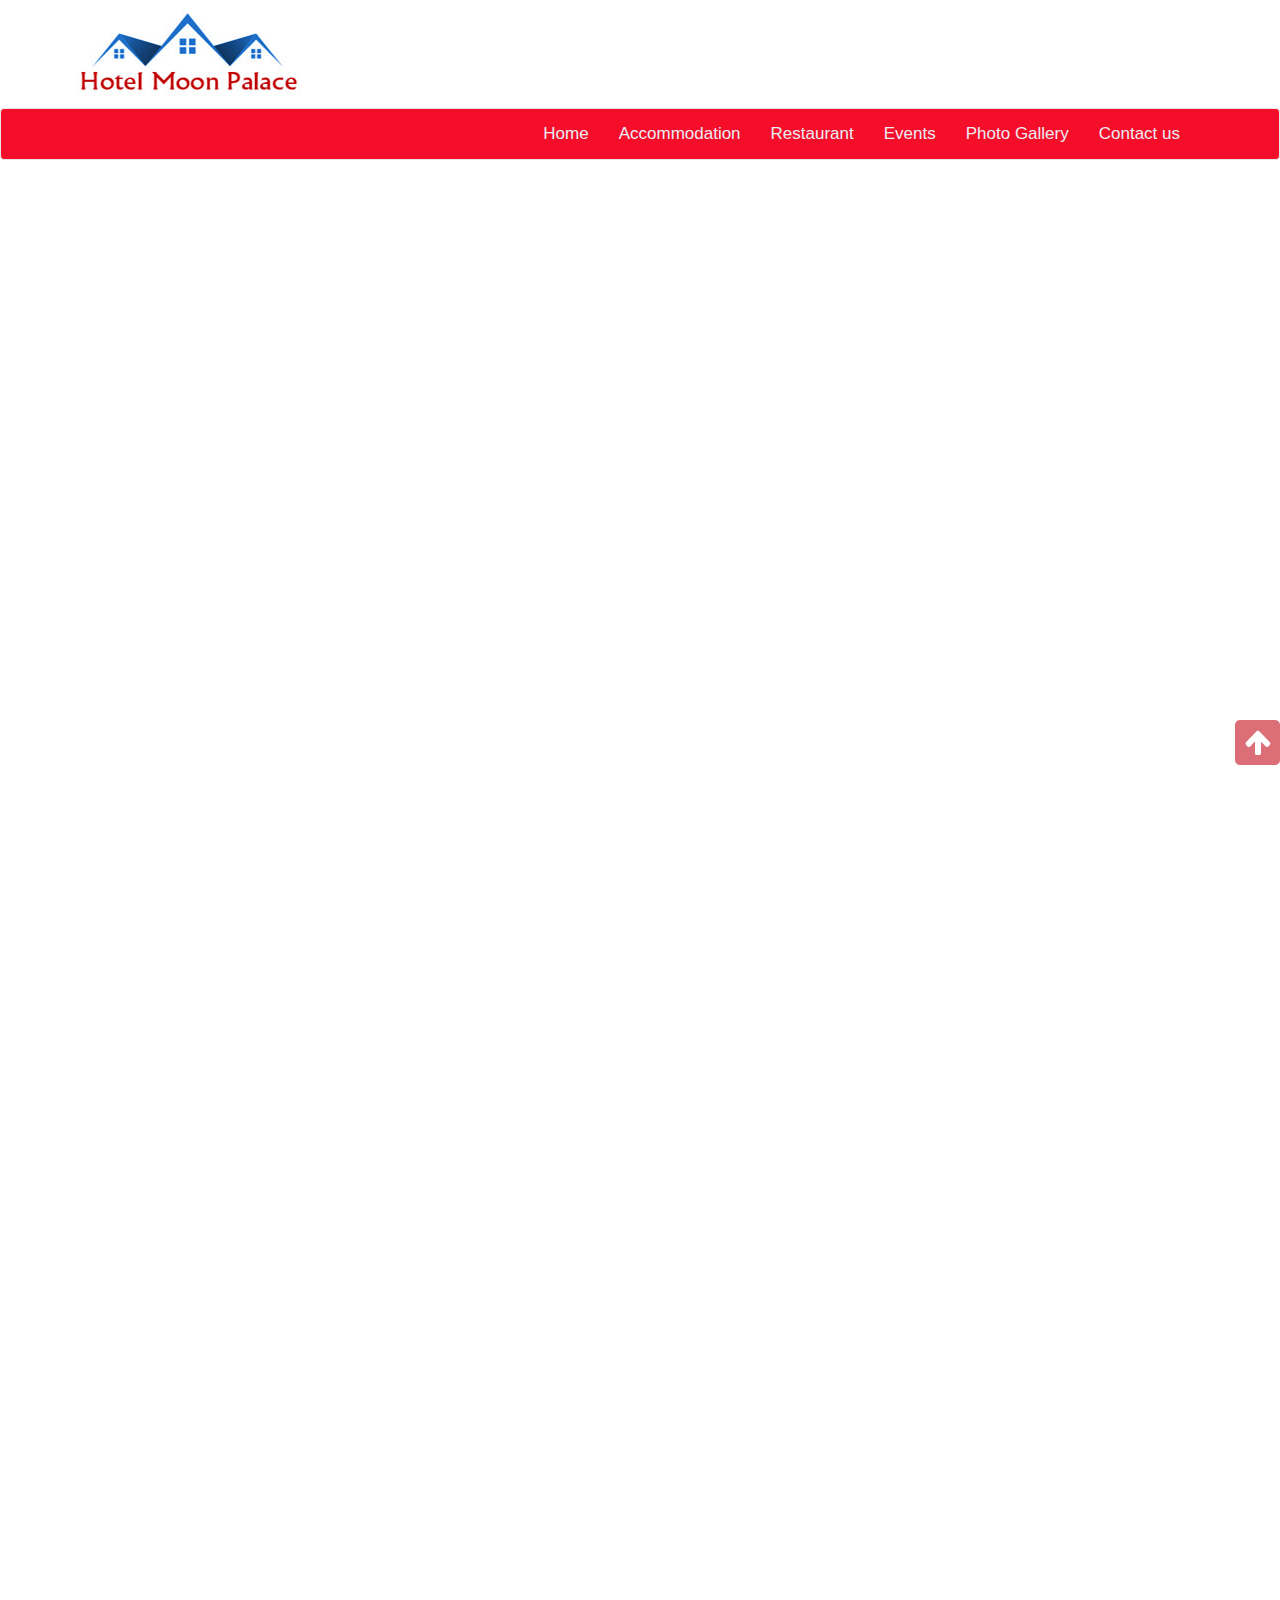
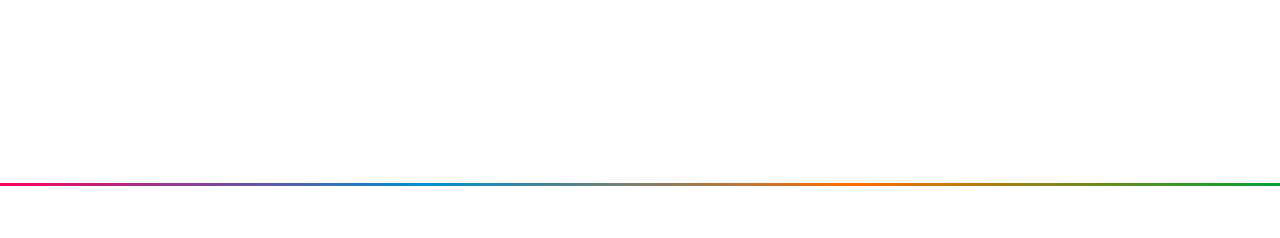
<file: index.html>
<html xmlns="http://www.w3.org/1999/xhtml" lang="en">

<head>
	<meta http-equiv="Content-Type" content="text/html; charset=utf-8" />
	<meta name="description" content="HTTrack is an easy-to-use website mirror utility. It allows you to download a World Wide website from the Internet to a local directory,building recursively all structures, getting html, images, and other files from the server to your computer. Links are rebuiltrelatively so that you can freely browse to the local site (works with any browser). You can mirror several sites together so that you can jump from one toanother. You can, also, update an existing mirror site, or resume an interrupted download. The robot is fully configurable, with an integrated help" />
	<meta name="keywords" content="httrack, HTTRACK, HTTrack, winhttrack, WINHTTRACK, WinHTTrack, offline browser, web mirror utility, aspirateur web, surf offline, web capture, www mirror utility, browse offline, local  site builder, website mirroring, aspirateur www, internet grabber, capture de site web, internet tool, hors connexion, unix, dos, windows 95, windows 98, solaris, ibm580, AIX 4.0, HTS, HTGet, web aspirator, web aspirateur, libre, GPL, GNU, free software" />
	<title>Local index - HTTrack Website Copier</title>
  <!-- Mirror and index made by HTTrack Website Copier/3.49-2 [XR&CO'2014] -->
	<style type="text/css">
	<!--

body {
	margin: 0;  padding: 0;  margin-bottom: 15px;  margin-top: 8px;
	background: #77b;
}
body, td {
	font: 14px "Trebuchet MS", Verdana, Arial, Helvetica, sans-serif;
	}

#subTitle {
	background: #000;  color: #fff;  padding: 4px;  font-weight: bold; 
	}

#siteNavigation a, #siteNavigation .current {
	font-weight: bold;  color: #448;
	}
#siteNavigation a:link    { text-decoration: none; }
#siteNavigation a:visited { text-decoration: none; }

#siteNavigation .current { background-color: #ccd; }

#siteNavigation a:hover   { text-decoration: none;  background-color: #fff;  color: #000; }
#siteNavigation a:active  { text-decoration: none;  background-color: #ccc; }


a:link    { text-decoration: underline;  color: #00f; }
a:visited { text-decoration: underline;  color: #000; }
a:hover   { text-decoration: underline;  color: #c00; }
a:active  { text-decoration: underline; }

#pageContent {
	clear: both;
	border-bottom: 6px solid #000;
	padding: 10px;  padding-top: 20px;
	line-height: 1.65em;
	background-image: url(backblue.gif);
	background-repeat: no-repeat;
	background-position: top right;
	}

#pageContent, #siteNavigation {
	background-color: #ccd;
	}


.imgLeft  { float: left;   margin-right: 10px;  margin-bottom: 10px; }
.imgRight { float: right;  margin-left: 10px;   margin-bottom: 10px; }

hr { height: 1px;  color: #000;  background-color: #000;  margin-bottom: 15px; }

h1 { margin: 0;  font-weight: bold;  font-size: 2em; }
h2 { margin: 0;  font-weight: bold;  font-size: 1.6em; }
h3 { margin: 0;  font-weight: bold;  font-size: 1.3em; }
h4 { margin: 0;  font-weight: bold;  font-size: 1.18em; }

.blak { background-color: #000; }
.hide { display: none; }
.tableWidth { min-width: 400px; }

.tblRegular       { border-collapse: collapse; }
.tblRegular td    { padding: 6px;  background-image: url(fade.gif);  border: 2px solid #99c; }
.tblHeaderColor, .tblHeaderColor td { background: #99c; }
.tblNoBorder td   { border: 0; }


// -->
</style>

</head>

<table width="76%" border="0" align="center" cellspacing="0" cellpadding="3" class="tableWidth">
	<tr>
	<td id="subTitle">HTTrack Website Copier - Open Source offline browser</td>
	</tr>
</table>
<table width="76%" border="0" align="center" cellspacing="0" cellpadding="0" class="tableWidth">
<tr class="blak">
<td>
	<table width="100%" border="0" align="center" cellspacing="1" cellpadding="0">
	<tr>
	<td colspan="6"> 
		<table width="100%" border="0" align="center" cellspacing="0" cellpadding="10">
		<tr> 
		<td id="pageContent"> 
<!-- ==================== End prologue ==================== -->

	<meta name="generator" content="HTTrack Website Copier/3.x">
	<TITLE>Local index - HTTrack</TITLE>
</HEAD>
<BODY>
<H1 ALIGN=Center>Index of locally available sites:</H1>
	<TABLE BORDER="0" WIDTH="100%" CELLSPACING="1" CELLPADDING="0">
		<TR>
			<TD BACKGROUND="fade.gif">
				&middot;
					<A HREF="hotelmoonpalace.in/index.html">
						Hotel Moon Palace
					</A>		
			</TD>
		</TR>
	</TABLE>
	<BR>
	<BR>
	<BR>
  	<H6 ALIGN="RIGHT">
	<I>Mirror and index made by HTTrack Website Copier [XR&amp;CO'2008]</I>
	</H6>
	<!-- Mirror and index made by HTTrack Website Copier/3.49-2 [XR&CO'2014] -->
	<!-- Thanks for using HTTrack Website Copier! -->
	<meta HTTP-EQUIV="Refresh" CONTENT="0; URL=hotelmoonpalace.in/index.html">


<!-- ==================== Start epilogue ==================== -->
		</td>
		</tr>
		</table>
	</td>
	</tr>
	</table>
</td>
</tr>
</table>

<table width="76%" border="0" align="center" valign="bottom" cellspacing="0" cellpadding="0">
	<tr>
	<td id="footer"><small>&copy; 2008 Xavier Roche & other contributors - Web Design: Leto Kauler.</small></td>
	</tr>
</table>

</body>

</html>
</file>
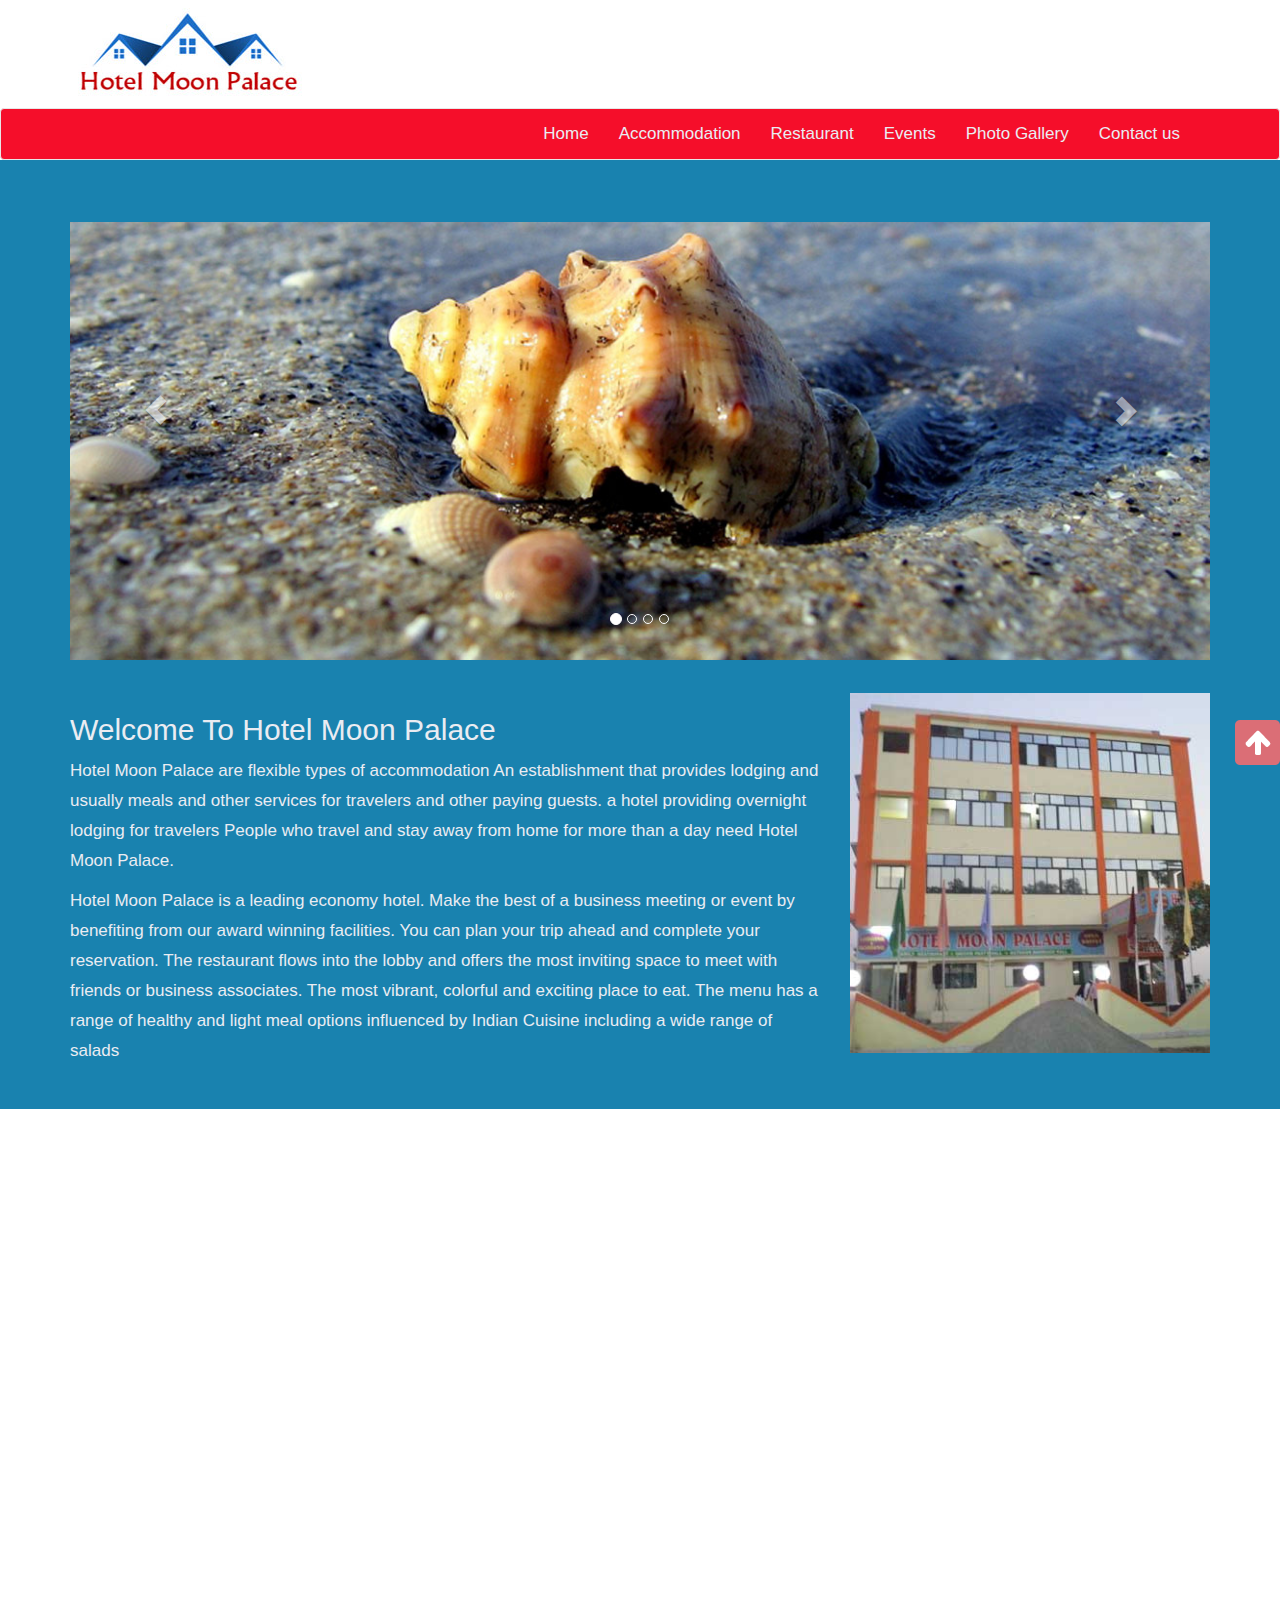
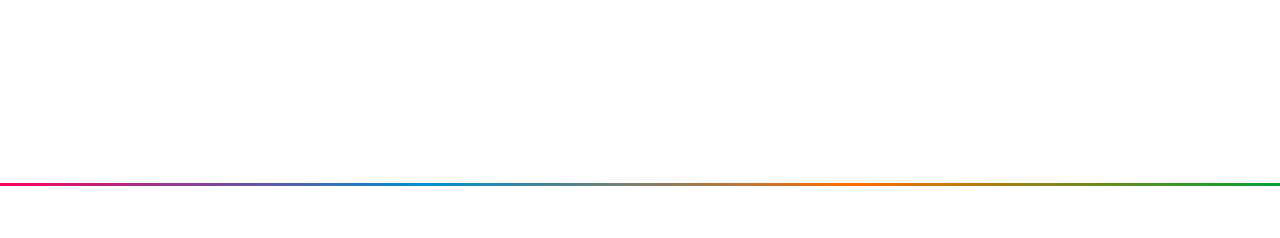
<file: hotelmoonpalace.in/index.html>
<!doctype html>
<html lang="en">

<!-- Mirrored from hotelmoonpalace.in/ by HTTrack Website Copier/3.x [XR&CO'2014], Mon, 11 May 2020 09:12:50 GMT -->
<head>
<title>Hotel Moon Palace</title>
<meta charset="utf-8">
<meta http-equiv="X-UA-Compatible" content="IE=edge">
<meta name="viewport" name="width=device-width, initial-scale=1.0">
<link href="css/bootstrap.min.css" rel="stylesheet">
<link href="css/carousel.css" rel="stylesheet">
<link href="css/animate.css" rel="stylesheet">
<link href="css/custom.css" rel="stylesheet">

</head>
<body>
<div class="header ">
	<div class="container">
	
		<a href="#" class="logo"></a>
	
	</div><!--container-->
</div><!--header-->

<div class="scroll">
<div class="container">


	<div id="scrollPos">0</div>

	<div id="scrollBtn" > </div>
</div>
</div>

<div class=" navbar navbar-default">
	<div class="container">
		<div class="navbar-header">
				
				<button type="button" class="navbar-toggle" data-toggle="collapse" data-target=".navbar-collapse">
					<span class="sr-only">Toggle navigation</span>
					<span class="icon-bar"></span>
					<span class="icon-bar"></span>
					<span class="icon-bar"></span>
				  </button>
			
		</div>
			<div class="navbar-collapse collapse">
			<ul class="nav navbar-nav ">
			<li><a href="index-2.html" class="active">Home</a></li>
			<li><a href="accomodation.html">Accommodation</a></li>
			<li><a href="food.html">Restaurant</a></li>
			<li><a href="events.html">Events</a></li>
			<li><a href="photogallery.html">Photo Gallery</a></li>
			<li><a href="contact.html">Contact us</a></li>
			</ul>
			</div>
		
	</div><!--container-->
</div>


		<div id="myCarousel" class="carousel slide wow fadeIn animated" data-wow-duration="1500ms" data-waw-delay="10ms" data-ride="carousel">
      <!-- Indicators -->
      <ol class="carousel-indicators">
        <li data-target="#myCarousel" data-slide-to="0" class="active"></li>
        <li data-target="#myCarousel" data-slide-to="1"></li>
        <li data-target="#myCarousel" data-slide-to="2"></li>
        <li data-target="#myCarousel" data-slide-to="3"></li>
       
      </ol>
      <div class="carousel-inner">
        <div class="item active">
		
          <div class="container">
		  <img src="images/banner3.jpg" alt="imagesa" class="img-responsive">
            <div class="carousel-caption">
             
            </div>
          </div>
        </div>
        <div class="item">
		
          <div class="container">
		  <img src="images/banner1.jpg" alt="imagesr" class="img-responsive">
            <div class="carousel-caption">
             
            </div>
          </div>
        </div>  
		
        <div class="item">
		
          <div class="container">
		  <img src="images/banner2.jpg" alt="imagesa" class="img-responsive">
            <div class="carousel-caption">
             
            </div>
          </div>
        </div>
		<div class="item">
		
          <div class="container">
		  <img src="images/banner4.jpg" alt="imagesr" class="img-responsive">
            <div class="carousel-caption">
             
            </div>
          </div>
        </div>
		
      </div>
      <a class="left carousel-control" href="#myCarousel" role="button" data-slide="prev"><span class="glyphicon glyphicon-chevron-left"></span></a>
      <a class="right carousel-control" href="#myCarousel" role="button" data-slide="next"><span class="glyphicon glyphicon-chevron-right"></span></a>
    </div><!-- /.carousel -->
	
	<div class="content wow fadeIn animated" data-wow-duration="1500ms" data-waw-delay="10ms">
		<div class="container">
			<div class="row">
			<div class="col-md-8">
				<h2>Welcome To Hotel Moon Palace</h2>
				<p>Hotel Moon Palace are flexible types of accommodation An establishment that provides lodging and usually meals and other services for travelers and other paying guests. a hotel providing overnight lodging for travelers People who travel and stay away from home for more than a day need Hotel Moon Palace. </p>
				<p>Hotel Moon Palace is a leading economy hotel. Make the best of a business meeting or event by benefiting from our award winning facilities. You can plan your trip ahead and complete your reservation. The restaurant flows into the lobby and offers the most inviting space to meet with friends or business associates. The most vibrant, colorful and exciting place to eat. The menu has a range of healthy and light meal options influenced by Indian Cuisine including a wide range of salads</p>
			
			</div>
			
			<div class="col-md-4">
				<img src="images/hotel.jpg" alt="hotel_moonpalace" class="img-responsive">
			</div>
			</div>
		
	</div><!--container-->
	</div><!--content-->
	
<div class="facilities wow fadeInDown animated" data-wow-duration="1500ms" data-wow-delay="10ms">
		<div class="container">
			<div class="row ">
            
			<h2>MOONPALACE AT A GLANCE</h2>	
            
             
			<div class="col-md-3 col-sm-3">
			<img src="images/imagef1.jpg" alt="moonpalace" class="img-responsive">
			<h4>Accomodation</h4>
			<p>With the unmistakable imprint of Moon Palace discerning style, our rooms are elegantly designed to heighten your holiday experience. Gloriously scenic views along with quietly chic artefacts and furnishings.</p>
				<p><a href="accomodation.html" class="readmore">Read More..</a></p>
			</div>
			
			<div class="col-md-3 col-sm-3 ">
			<img src="images/imagef2.jpg" alt="moonpalace" class="img-responsive">
			<h4>Restaurant</h4>
			<p>Discover the complete dining experience at Hotel Moon Palace.The restaurant offers a sumptuous breakfast every morning, an extensive lunch buffet and also an extensive dinner menu.</p>
                <p><a href="food.html" class="readmore">Read More..</a></p>
			</div>
			<div class="col-md-3 col-sm-3">
			<img src="images/imagef3.jpg" alt="moonpalace" class="img-responsive">
			<h4>Lawn For Event</h4>
			<p>Moon Palace's Lawn is spread over 2 acres of beautifully landscaped grounds adorned with majestic palm trees, shimmering fountains, winding brick pathways and picturesque stone gazebos. </p>
                <p><a href="events.html" class="readmore">Read More..</a></p>
			</div>
			
			<div class="col-md-3 col-sm-3">
			<img src="images/image4.jpg" alt="moonpalace" class="img-responsive">
			<h4>Conference Hall</h4>
			<p>Hotel Moon Palce is  business class hotel in Mangaon on Mumbai Goa Highway ,that is fast becoming the hub of business get-togethers, birthday parties, other meetings and social gatherings.</p>
                <p><a href="events.html" class="readmore">Read More..</a></p>
			</div>
		
			
		</div>
		</div><!--container-->
	</div><!--facility-->
	
	
	<div class="links wow fadeInDown animated" data-wow-duration="1500ms" data-wow-delay="10ms">
		<div class="container">
			<div class="row">
				<div class="col-md-4 col-sm-4 ">
				<h4 class="one">Useful links</h4>
				<ul class="links1">
				<li><a href="index-2.html" class="active">Home</a></li>
			<li><a href="accomodation.html">Accomodation</a></li>
			<li><a href="food.html">Restaurant</a></li>
			<li><a href="events.html">Events</a></li>
			<li><a href="photogallery.html">Photo Gallery</a></li>
			<li><a href="contact.html">Contact us</a></li>
				
				</ul>
				
				</div>
			<div class="col-md-4 col-sm-4 six">
				<h4 class="four">Address</h4>
				<p>At / Post: Nilgun, Mangaon - Morba Road, Mangaon, Raigad.
					Diveagar Beach
					Tal. Shrivardhan, Dist. Raigad</p>
						<p>Ph no: 9209987449, 8805894587 ,02140 - 204004</p>
				</div>
				
				<div class="col-md-4 col-sm-4">
				<h4 class="three">Follow us on</h4>
				<ul class="social ">
				<li><a><img src="images/fbb.png" alt="facebook" class="img-responsive"></a></li>
				<li><a><img src="images/tww.png" alt="twitter" class="img-responsive"></a></li>
				<li><a><img src="images/inn.png" alt="facebook" class="img-responsive"></a></li>
				<li><a><img src="images/gg.png" alt="google+" class="img-responsive"></a></li>
				</ul>
				</div>
			
			</div><!--row-->
		
		</div><!--container-->
	</div><!--links-->
	
	<div style='height:3px;background-image: linear-gradient(to right, #ff005e, #008fd6, #ff6c00, #00a236 );'></div>
		<div class="footer wow fadeInDown animated" data-wow-duration="1500ms" data-wow-delay="10ms">
			<div class="container">
				<p class="pull-right">Copyright @ Moon Palace 2015. <a href="sitemap.html" target="_blank" style="color:#fff;">Design</a> & <a href="https://www.hotelinkonkan.com/" target="_blank" style="color:#fff;">Developed By</a> <a href="https://www.activebittechnologies.com/web-design-company-in-pune.php" target="_blank" style="color:#fff;"><img src="Activebit_icon.png" alt="Active Bit Technologies, Pune"  style="width:45px;height:34px;"> Activebit Technologies</a>.</p>
			
			</div><!--container-->
		</div><!--footer-->
		

		
		
<script src="js/jquery-2.1.1.min.js"></script>
<script src="js/easing.js"></script>
<script src="js/bootstrap.min.js"></script>
<script src="js/scroll.js"></script>
<script src="js/wow.js"></script>

<script>
 new WOW().init();
</script>

</body>

<!-- Mirrored from hotelmoonpalace.in/ by HTTrack Website Copier/3.x [XR&CO'2014], Mon, 11 May 2020 09:13:24 GMT -->
</html>
</file>
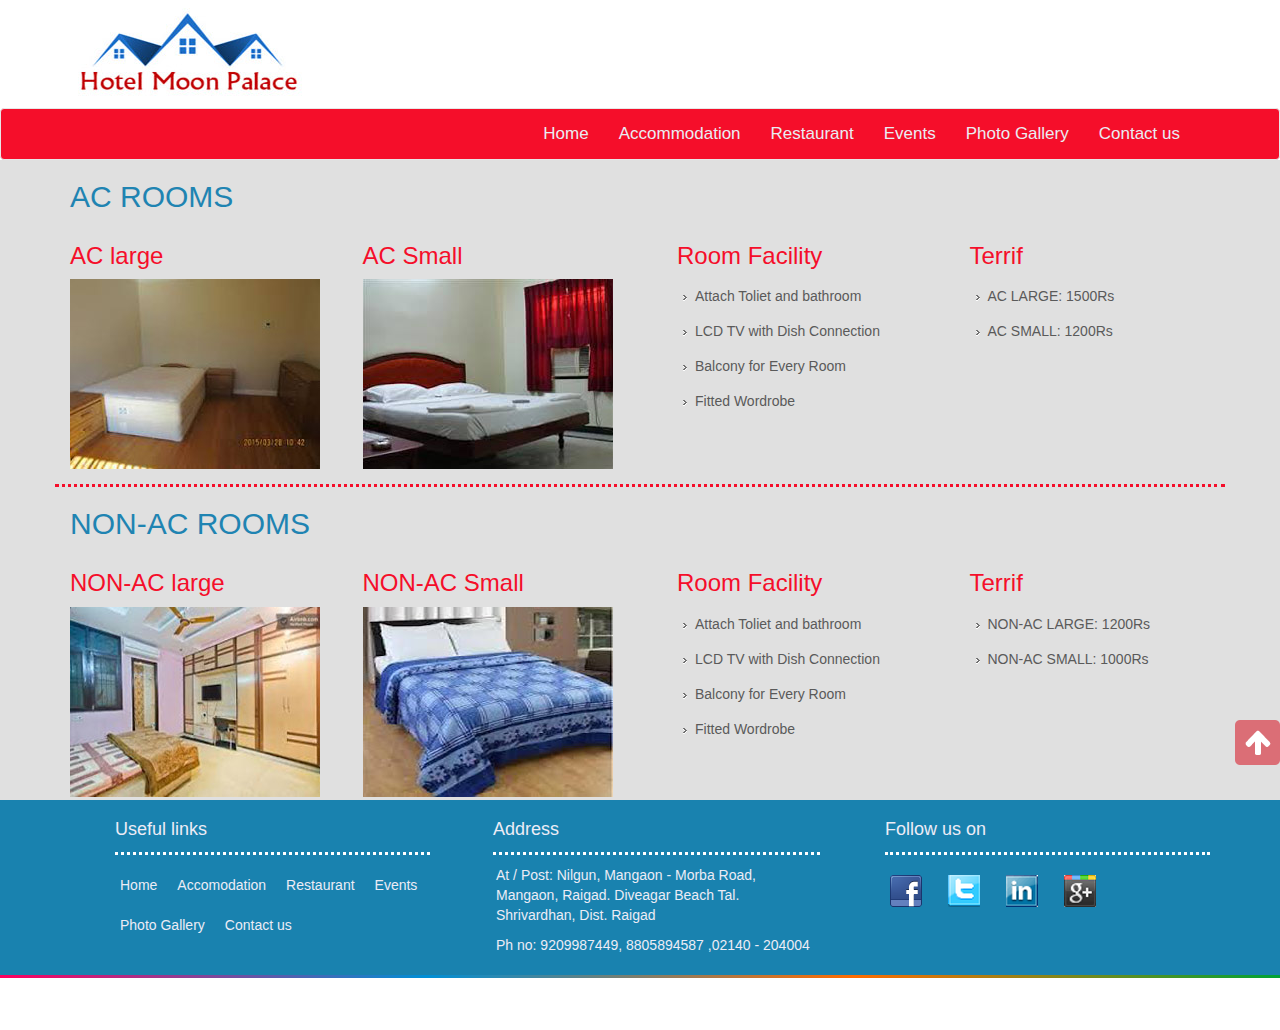
<file: hotelmoonpalace.in/accomodation.html>
<!doctype html>
<html lang="en">

<!-- Mirrored from hotelmoonpalace.in/accomodation.html by HTTrack Website Copier/3.x [XR&CO'2014], Mon, 11 May 2020 09:13:35 GMT -->
<head>
<title>Hotel  Moon Palace</title>
<meta charset="utf-8">
<meta http-equiv="X-UA-Compatible" content="IE=edge">
<meta name="viewport" name="width=device-width, initial-scale=1.0">
<link href="css/bootstrap.min.css" rel="stylesheet">
<link href="css/carousel.css" rel="stylesheet">
<link href="css/animate.css" rel="stylesheet">
<link href="css/custom.css" rel="stylesheet">

</head>
<body>
<div class="header ">
	<div class="container">
	
		<a href="#" class="logo"></a>
	
	</div><!--container-->
</div><!--header-->

<div class="scroll">
<div class="container">


	<div id="scrollPos">0</div>

	<div id="scrollBtn" > </div>
</div>
</div>

<div class=" navbar navbar-default">
	<div class="container">
		<div class="navbar-header">
				
				<button type="button" class="navbar-toggle" data-toggle="collapse" data-target=".navbar-collapse">
					<span class="sr-only">Toggle navigation</span>
					<span class="icon-bar"></span>
					<span class="icon-bar"></span>
					<span class="icon-bar"></span>
				  </button>
			
		</div>
			<div class="navbar-collapse collapse">
			<ul class="nav navbar-nav ">
			<li><a href="index-2.html" class="active">Home</a></li>
			<li><a href="accomodation.html">Accommodation</a></li>
			<li><a href="food.html">Restaurant</a></li>
			<li><a href="events.html">Events</a></li>
			<li><a href="photogallery.html">Photo Gallery</a></li>
			<li><a href="contact.html">Contact us</a></li>
			</ul>
			</div>
		
	</div><!--container-->
</div>
<div class="acc">
	<div class="container">
		<div class="row">
		<div class="col-md-12 col-sm-3">
		<h2>AC ROOMS</h2>
		</div>
		</div>
		
		<div class="row first">
		<div class="col-md-3 col-sm-3">
		<h3>AC large</h3>
		<img src="images/acroom1.jpg" alt="acrooms" class="img-responsive">
		</div>
		<div class="col-md-3 col-sm-3">
		<h3>AC Small</h3>
		<img src="images/acroom2.jpg" alt="acrooms" class="img-responsive">
		</div>
		
		<div class="col-md-3 col-sm-3">
		<h3 class="room">Room Facility</h3>
		<ul>
		<li>Attach Toliet and bathroom</li>
		<li>LCD TV with Dish Connection</li>
		<li>Balcony for Every Room </li>
		<li>Fitted Wordrobe </li>
		</ul>
		</div>
		
		<div class="col-md-3">
		<h3 class="room">Terrif</h3>
		<ul>
		<li>AC LARGE: 1500Rs</li>
		<li>AC SMALL: 1200Rs</li>
		
		
		</ul>
		</div>
		
		</div>
		
		<div class="row">
		<div class="col-md-12">
		<h2>NON-AC ROOMS</h2>
		</div>
		</div>
		
		<div class="row">
		<div class="col-md-3 col-sm-3">
		<h3>NON-AC large</h3>
		<img src="images/nonacroom.jpg" alt="acrooms" class="img-responsive">
		</div>
		<div class="col-md-3 col-sm-3">
		<h3>NON-AC Small</h3>
		<img src="images/nonacroom2.jpg" alt="acrooms" class="img-responsive">
		</div>
		
		<div class="col-md-3 col-sm-3">
		<h3 class="room">Room Facility</h3>
		<ul>
		<li>Attach Toliet and bathroom</li>
		<li>LCD TV with Dish Connection</li>
		<li>Balcony for Every Room </li>
		<li>Fitted Wordrobe </li>
		</ul>
		</div>
		
		<div class="col-md-3 col-sm-3">
		<h3 class="room">Terrif</h3>
		<ul>
		<li>NON-AC LARGE: 1200Rs</li>
		<li>NON-AC SMALL: 1000Rs</li>
		</ul>
		</div>
		
		</div>
			
			
			</div><!--container-->
		</div><!--list-->
	
	<div class="links ">
		<div class="container">
			<div class="row">
				<div class="col-md-4 col-sm-4 ">
				<h4 class="one">Useful links</h4>
				<ul class="links1">
				<li><a href="index-2.html" class="active">Home</a></li>
			<li><a href="accomodation.html">Accomodation</a></li>
			<li><a href="food.html">Restaurant</a></li>
			<li><a href="events.html">Events</a></li>
			<li><a href="photogallery.html">Photo Gallery</a></li>
			<li><a href="contact.html">Contact us</a></li>
				
				</ul>
				
				</div>
			<div class="col-md-4 col-sm-4 six">
				<h4 class="four">Address</h4>
				<p>At / Post: Nilgun, Mangaon - Morba Road, Mangaon, Raigad.
					Diveagar Beach
					Tal. Shrivardhan, Dist. Raigad</p>
						<p>Ph no: 9209987449, 8805894587 ,02140 - 204004</p>
				</div>
				
				<div class="col-md-4 col-sm-4">
				<h4 class="three">Follow us on</h4>
				<ul class="social ">
				<li><a><img src="images/fbb.png" alt="facebook" class="img-responsive"></a></li>
				<li><a><img src="images/tww.png" alt="twitter" class="img-responsive"></a></li>
				<li><a><img src="images/inn.png" alt="facebook" class="img-responsive"></a></li>
				<li><a><img src="images/gg.png" alt="google+" class="img-responsive"></a></li>
				</ul>
				</div>
			
			</div><!--row-->
		
		</div><!--container-->
		</div>
		<div style='height:3px;background-image: linear-gradient(to right, #ff005e, #008fd6, #ff6c00, #00a236 );'></div>
		<div class="footer wow fadeInDown animated" data-wow-duration="1500ms" data-wow-delay="10ms">
			<div class="container">
				<p class="pull-right">Copyright @ Moon Palace 2015. <a href="sitemap.html" target="_blank" style="color:#fff;">Design</a> & <a href="https://www.hotelinkonkan.com/" target="_blank" style="color:#fff;">Developed By</a> <a href="https://www.activebittechnologies.com/web-design-company-in-pune.php" target="_blank" style="color:#fff;"><img src="Activebit_icon.png" alt="Active Bit Technologies, Pune"  style="width:45px;height:34px;"> Activebit Technologies</a>.</p>
			
			</div><!--container-->
		</div><!--footer-->
		
		
<script src="js/jquery-2.1.1.min.js"></script>
<script src="js/easing.js"></script>
<script src="js/bootstrap.min.js"></script>
<script src="js/scroll.js"></script>
<script src="js/wow.js"></script>

<script>
 new WOW().init();
</script>

</body>

<!-- Mirrored from hotelmoonpalace.in/accomodation.html by HTTrack Website Copier/3.x [XR&CO'2014], Mon, 11 May 2020 09:13:37 GMT -->
</html>
</file>
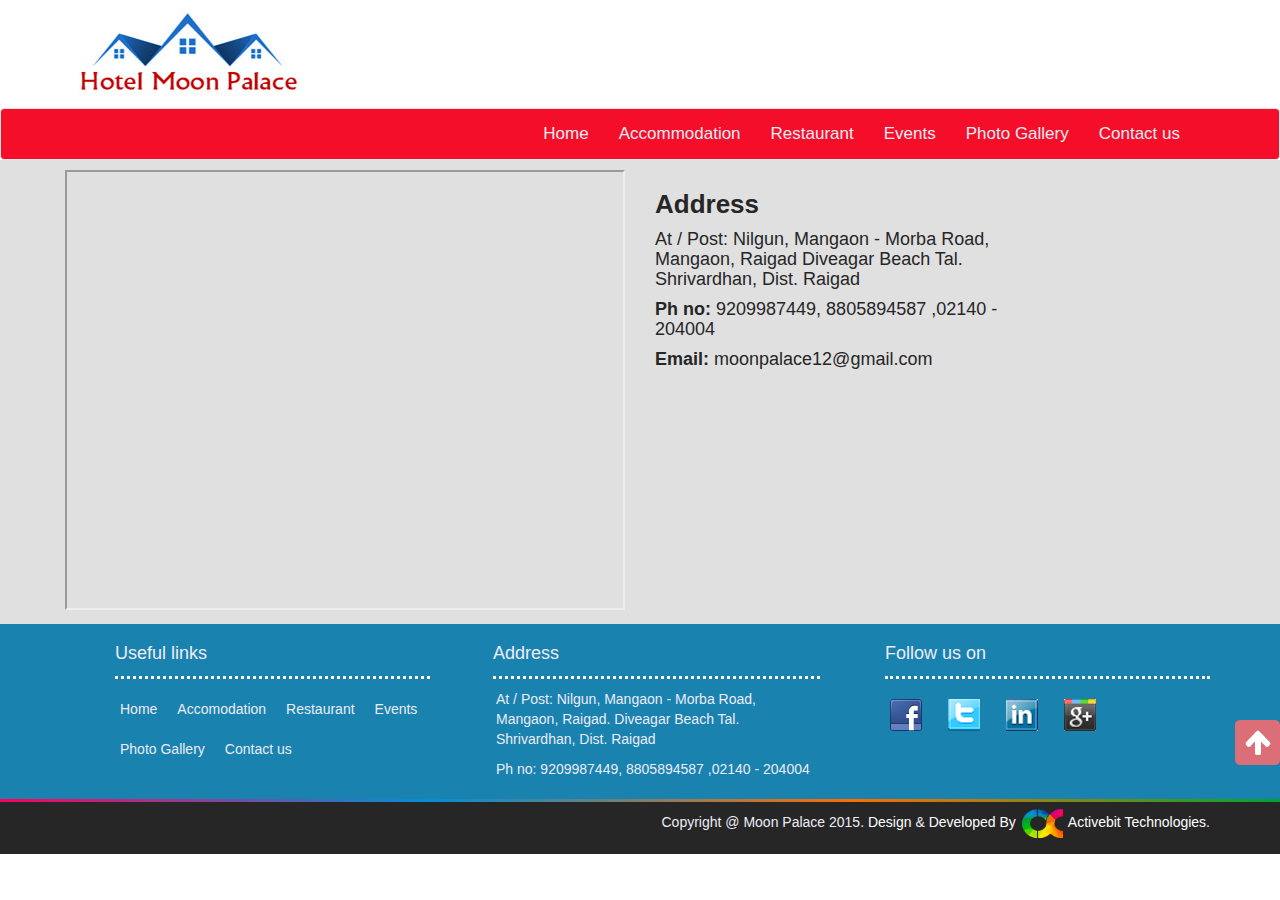
<file: hotelmoonpalace.in/contact.html>
<!doctype html>
<html lang="en">

<!-- Mirrored from hotelmoonpalace.in/contact.html by HTTrack Website Copier/3.x [XR&CO'2014], Mon, 11 May 2020 09:13:55 GMT -->
<head>
<title>Hotel  Moon Palace</title>
<meta charset="utf-8">
<meta http-equiv="X-UA-Compatible" content="IE=edge">
<meta name="viewport" name="width=device-width, initial-scale=1.0">
<link href="css/bootstrap.min.css" rel="stylesheet">
<link href="css/carousel.css" rel="stylesheet">
<link href="css/animate.css" rel="stylesheet">
<link href="css/custom.css" rel="stylesheet">

</head>
<body>
<div class="header">
	<div class="container">
	
		<a href="#" class="logo"></a>
	
	</div><!--container-->
</div><!--header-->

<div class="scroll">
<div class="container">


	<div id="scrollPos">0</div>

	<div id="scrollBtn" > </div>
</div><!----scroll-->
</div><!--scoll-->

<div class=" navbar navbar-default ">
	<div class="container">
		<div class="navbar-header">
				
				<button type="button" class="navbar-toggle" data-toggle="collapse" data-target=".navbar-collapse">
					<span class="sr-only">Toggle navigation</span>
					<span class="icon-bar"></span>
					<span class="icon-bar"></span>
					<span class="icon-bar"></span>
				  </button>
			
		</div>
			<div class="navbar-collapse collapse">
			<ul class="nav navbar-nav ">
			<li><a href="index-2.html" class="active">Home</a></li>
			<li><a href="accomodation.html">Accommodation</a></li>
			<li><a href="food.html">Restaurant</a></li>
			<li><a href="events.html">Events</a></li>
			<li><a href="photogallery.html">Photo Gallery</a></li>
			<li><a href="contact.html">Contact us</a></li>
			</ul>
			</div>
		
	</div><!--container-->
</div>
<div class="contacts ">
	<div class="container">
	<div class="row">
	<div  class="col-md-6 col-sm-8 map "><iframe src="https://www.google.com/maps/d/embed?mid=zyb-LqAoTB8I.k5dlsIbFQ9bs&amp;hl=en" width="100%" height="440"></iframe></div>
	
	<div class="col-md-4 col-sm-4">
		<h3><strong>Address</strong></h3>
		<p>At / Post: Nilgun, Mangaon - Morba Road, Mangaon, Raigad

				Diveagar Beach

					Tal. Shrivardhan, Dist. Raigad </p>
		<p><strong>Ph no:</strong>   9209987449, 8805894587 ,02140 - 204004 </p>
		<p><strong>Email:</strong>  moonpalace12@gmail.com</p>
			</div>
	
	</div><!--row-->
			</div><!--container-->
		</div><!--list-->
	
	
	
	<div class="links ">
		<div class="container">
			<div class="row">
				<div class="col-md-4 col-sm-4 ">
				<h4 class="one">Useful links</h4>
				<ul class="links1">
				<li><a href="index-2.html" class="active">Home</a></li>
			<li><a href="accomodation.html">Accomodation</a></li>
			<li><a href="food.html">Restaurant</a></li>
			<li><a href="events.html">Events</a></li>
			<li><a href="photogallery.html">Photo Gallery</a></li>
			<li><a href="contact.html">Contact us</a></li>
				
				</ul>
				
				</div>
			<div class="col-md-4 col-sm-4 six">
				<h4 class="four">Address</h4>
				<p>At / Post: Nilgun, Mangaon - Morba Road, Mangaon, Raigad.
					Diveagar Beach
					Tal. Shrivardhan, Dist. Raigad</p>
						<p>Ph no: 9209987449, 8805894587 ,02140 - 204004</p>
				</div>
				
				<div class="col-md-4 col-sm-4">
				<h4 class="three">Follow us on</h4>
				<ul class="social ">
				<li><a><img src="images/fbb.png" alt="facebook" class="img-responsive"></a></li>
				<li><a><img src="images/tww.png" alt="twitter" class="img-responsive"></a></li>
				<li><a><img src="images/inn.png" alt="facebook" class="img-responsive"></a></li>
				<li><a><img src="images/gg.png" alt="google+" class="img-responsive"></a></li>
				</ul>
				</div>
			
			</div><!--row-->
		
		</div><!--container-->
		
		</div>
	
		<div style='height:3px;background-image: linear-gradient(to right, #ff005e, #008fd6, #ff6c00, #00a236 );'></div>
		<div class="footer wow fadeInDown animated" data-wow-duration="1500ms" data-wow-delay="10ms">
			<div class="container">
				<p class="pull-right">Copyright @ Moon Palace 2015. <a href="sitemap.html" target="_blank" style="color:#fff;">Design</a> & <a href="https://www.hotelinkonkan.com/" target="_blank" style="color:#fff;">Developed By</a> <a href="https://www.activebittechnologies.com/web-design-company-in-pune.php" target="_blank" style="color:#fff;"><img src="Activebit_icon.png" alt="Active Bit Technologies, Pune"  style="width:45px;height:34px;"> Activebit Technologies</a>.</p>
			
			</div><!--container-->
		</div><!--footer-->
		
		

		
		
<script src="js/jquery-2.1.1.min.js"></script>
<script src="js/easing.js"></script>
<script src="js/bootstrap.min.js"></script>
<script src="js/scroll.js"></script>
<script src="js/wow.js"></script>

<script>
 new WOW().init();
</script>

</body>

<!-- Mirrored from hotelmoonpalace.in/contact.html by HTTrack Website Copier/3.x [XR&CO'2014], Mon, 11 May 2020 09:13:55 GMT -->
</html>
</file>
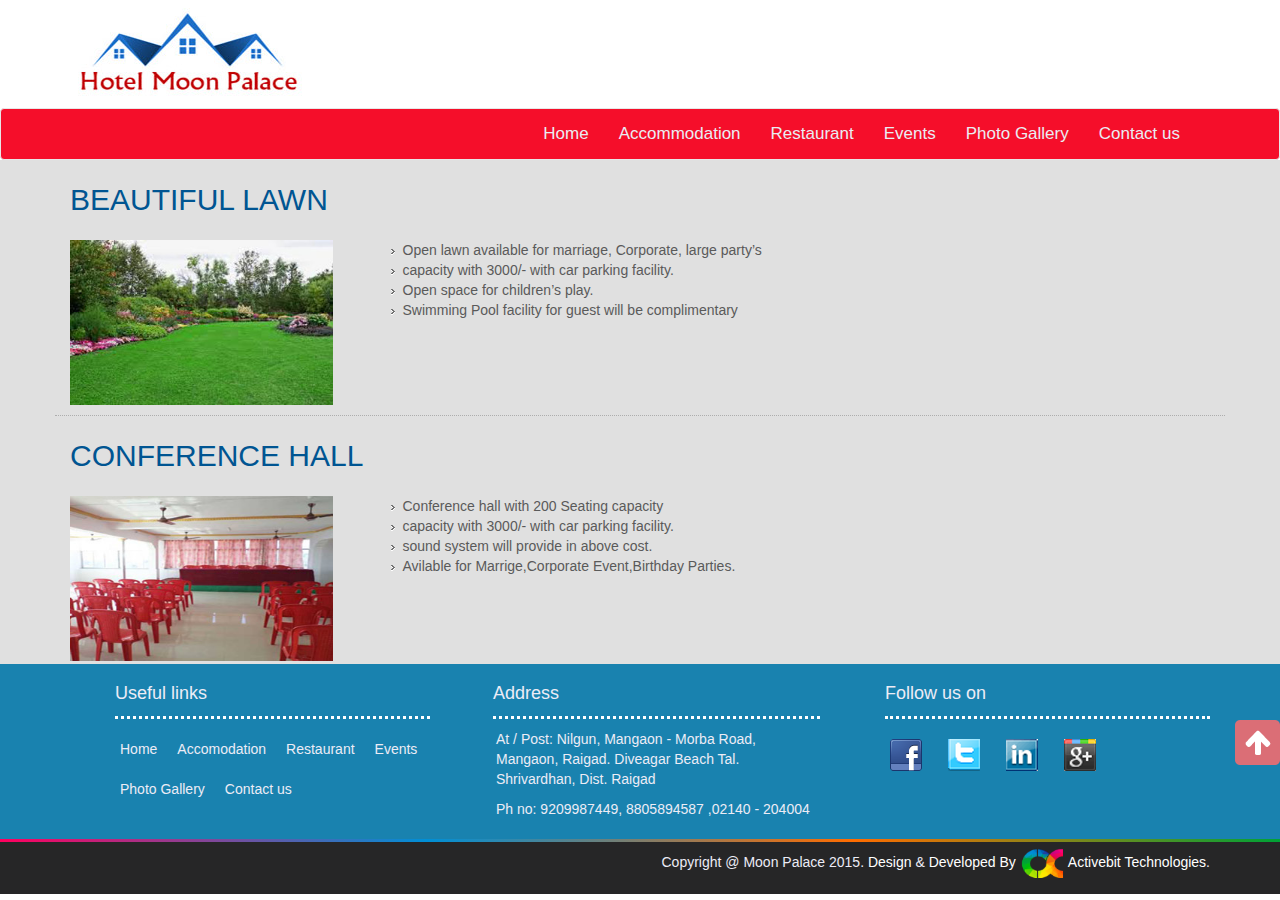
<file: hotelmoonpalace.in/events.html>
<!doctype html>
<html lang="en">

<!-- Mirrored from hotelmoonpalace.in/events.html by HTTrack Website Copier/3.x [XR&CO'2014], Mon, 11 May 2020 09:13:44 GMT -->
<head>
<title>Hotel  Moon Palace</title>
<meta charset="utf-8">
<meta http-equiv="X-UA-Compatible" content="IE=edge">
<meta name="viewport" name="width=device-width, initial-scale=1.0">
<link href="css/bootstrap.min.css" rel="stylesheet">
<link href="css/carousel.css" rel="stylesheet">
<link href="css/animate.css" rel="stylesheet">
<link href="css/custom.css" rel="stylesheet">

</head>
<body>
<div class="header ">
	<div class="container">
	
		<a href="#" class="logo"></a>
	
	</div><!--container-->
</div><!--header-->

<div class="scroll">
<div class="container">


	<div id="scrollPos">0</div>

	<div id="scrollBtn" > </div>
</div>
</div>

<div class=" navbar navbar-default ">
	<div class="container">
		<div class="navbar-header">
				
				<button type="button" class="navbar-toggle" data-toggle="collapse" data-target=".navbar-collapse">
					<span class="sr-only">Toggle navigation</span>
					<span class="icon-bar"></span>
					<span class="icon-bar"></span>
					<span class="icon-bar"></span>
				  </button>
			
		</div>
			<div class="navbar-collapse collapse">
			<ul class="nav navbar-nav ">
			<li><a href="index-2.html" class="active">Home</a></li>
			<li><a href="accomodation.html">Accommodation</a></li>
			<li><a href="food.html">Restaurant</a></li>
			<li><a href="events.html">Events</a></li>
			<li><a href="photogallery.html">Photo Gallery</a></li>
			<li><a href="contact.html">Contact us</a></li>
			</ul>
			</div>
		
	</div><!--container-->
</div>
<div class="event">
	<div class="container">
		<div class="row">
			<div class="col-md-12">
			<h2>Beautiful Lawn</h2>
			</div>
			</div>
			<div class="row liner">
			
			<div class="col-md-3 col-sm-3 ">
			<img src="images/lawn.jpg" alt="lawn" class="img-responsive">
			</div>
			
			<div class="col-md-9">
			<ul>
			<li>Open lawn available for marriage, Corporate, large party’s </li>
			<li>capacity with 3000/- with car parking facility.</li>
			<li>Open space for children’s play.  </li>
			<li>Swimming Pool facility for guest will be complimentary  </li>
			</ul>
			</div>
			<div class="margin-5"></div>
			<div class="clearFix"></div>
		</div><!--row-->
		
		<div class="row">
			<div class="col-md-12">
			<h2>Conference Hall</h2>
			</div>
			</div>
		
			<div class="row">
			
			<div class="col-md-3 col-sm-3 ">
			<img src="images/hall.jpg" alt="lawn" class="img-responsive">
			</div>
			
			<div class="col-md-9">
			<ul>
			<li>Conference hall with 200 Seating capacity  </li>
			<li>capacity with 3000/- with car parking facility.</li>
			<li>sound system will provide in above cost.   </li>
			<li> Avilable for Marrige,Corporate Event,Birthday Parties. </li>
			</ul>
			</div>
		</div><!--row-->
	
			</div><!--container-->
		</div><!--list-->
	
	
	
	<div class="links ">
		<div class="container">
			<div class="row">
				<div class="col-md-4 col-sm-4 ">
				<h4 class="one">Useful links</h4>
				<ul class="links1">
				<li><a href="index-2.html" class="active">Home</a></li>
			<li><a href="accomodation.html">Accomodation</a></li>
			<li><a href="food.html">Restaurant</a></li>
			<li><a href="events.html">Events</a></li>
			<li><a href="photogallery.html">Photo Gallery</a></li>
			<li><a href="contact.html">Contact us</a></li>
				
				</ul>
				
				</div>
			<div class="col-md-4 col-sm-4 six">
				<h4 class="four">Address</h4>
				<p>At / Post: Nilgun, Mangaon - Morba Road, Mangaon, Raigad.
					Diveagar Beach
					Tal. Shrivardhan, Dist. Raigad</p>
						<p>Ph no: 9209987449, 8805894587 ,02140 - 204004</p>
				</div>
				
				<div class="col-md-4 col-sm-4">
				<h4 class="three">Follow us on</h4>
				<ul class="social ">
				<li><a><img src="images/fbb.png" alt="facebook" class="img-responsive"></a></li>
				<li><a><img src="images/tww.png" alt="twitter" class="img-responsive"></a></li>
				<li><a><img src="images/inn.png" alt="facebook" class="img-responsive"></a></li>
				<li><a><img src="images/gg.png" alt="google+" class="img-responsive"></a></li>
				</ul>
				</div>
			
			</div><!--row-->
		
		</div><!--container-->
		</div>
	
		<div style='height:3px;background-image: linear-gradient(to right, #ff005e, #008fd6, #ff6c00, #00a236 );'></div>
		<div class="footer wow fadeInDown animated" data-wow-duration="1500ms" data-wow-delay="10ms">
			<div class="container">
				<p class="pull-right">Copyright @ Moon Palace 2015. <a href="sitemap.html" target="_blank" style="color:#fff;">Design</a> & <a href="https://www.hotelinkonkan.com/" target="_blank" style="color:#fff;">Developed By</a> <a href="https://www.activebittechnologies.com/web-design-company-in-pune.php" target="_blank" style="color:#fff;"><img src="Activebit_icon.png" alt="Active Bit Technologies, Pune"  style="width:45px;height:34px;"> Activebit Technologies</a>.</p>
			
			</div><!--container-->
		</div><!--footer-->
		
		

		
		
<script src="js/jquery-2.1.1.min.js"></script>
<script src="js/easing.js"></script>
<script src="js/bootstrap.min.js"></script>
<script src="js/scroll.js"></script>
<script src="js/wow.js"></script>


<script>
 new WOW().init();
</script>

</body>

<!-- Mirrored from hotelmoonpalace.in/events.html by HTTrack Website Copier/3.x [XR&CO'2014], Mon, 11 May 2020 09:13:45 GMT -->
</html>
</file>
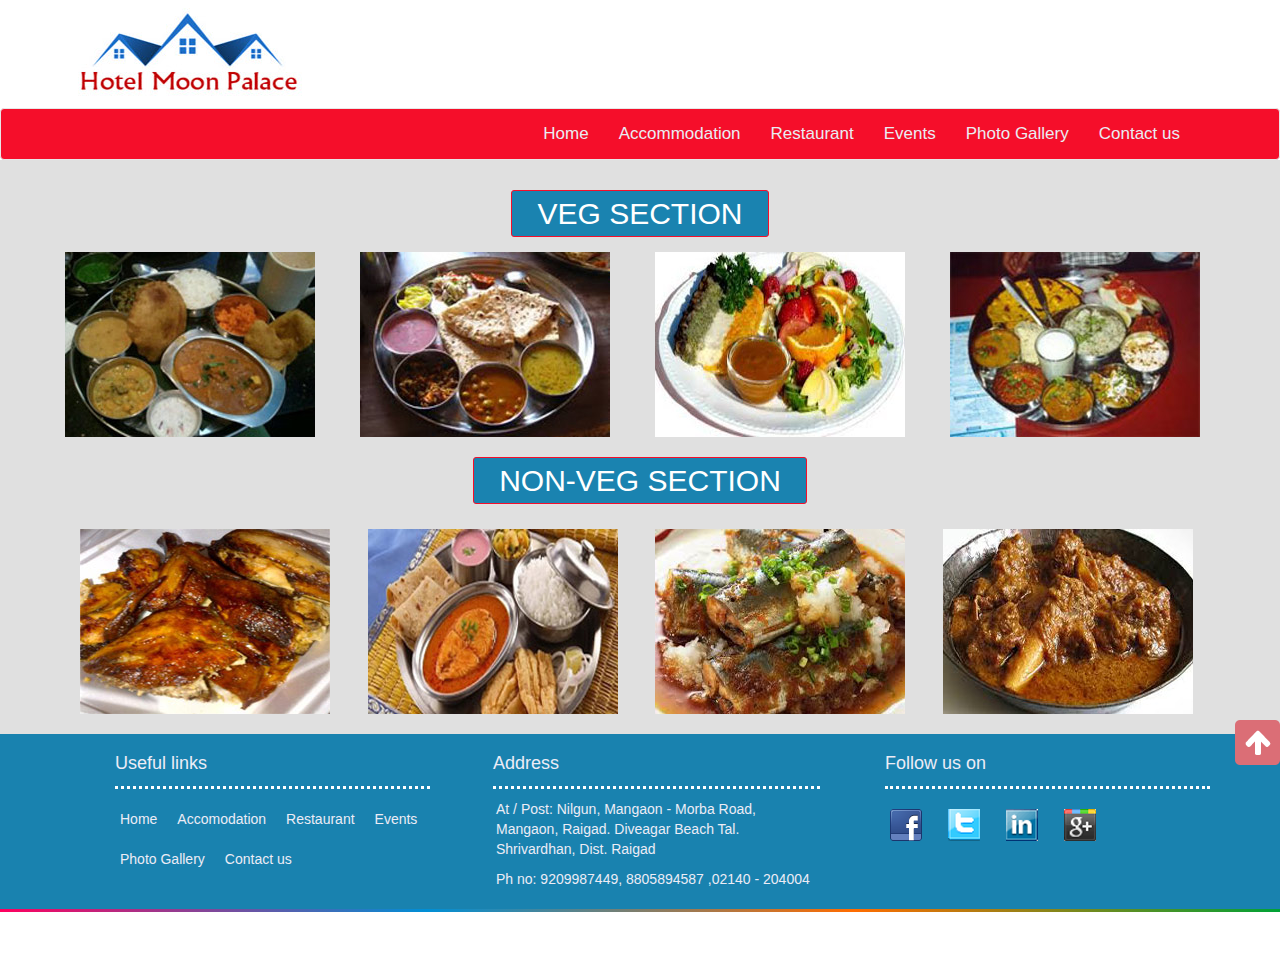
<file: hotelmoonpalace.in/food.html>
<!doctype html>
<html lang="en">

<!-- Mirrored from hotelmoonpalace.in/food.html by HTTrack Website Copier/3.x [XR&CO'2014], Mon, 11 May 2020 09:13:37 GMT -->
<head>
<title>Hotel  Moon Palace</title>
<meta charset="utf-8">
<meta http-equiv="X-UA-Compatible" content="IE=edge">
<meta name="viewport" name="width=device-width, initial-scale=1.0">
<link href="css/bootstrap.min.css" rel="stylesheet">
<link href="css/carousel.css" rel="stylesheet">
<link href="css/animate.css" rel="stylesheet">
<link href="css/custom.css" rel="stylesheet">

</head>
<body>
<div class="header ">
	<div class="container">
	
		<a href="#" class="logo"></a>
	
	</div><!--container-->
</div><!--header-->

<div class="scroll">
<div class="container">


	<div id="scrollPos">0</div>

	<div id="scrollBtn" > </div>
</div>
</div>

<div class=" navbar navbar-default ">
	<div class="container">
		<div class="navbar-header">
				
				<button type="button" class="navbar-toggle" data-toggle="collapse" data-target=".navbar-collapse">
					<span class="sr-only">Toggle navigation</span>
					<span class="icon-bar"></span>
					<span class="icon-bar"></span>
					<span class="icon-bar"></span>
				  </button>
			
		</div>
			<div class="navbar-collapse collapse">
			<ul class="nav navbar-nav ">
			<li><a href="index-2.html" class="active">Home</a></li>
			<li><a href="accomodation.html">Accommodation</a></li>
			<li><a href="food.html">Restaurant</a></li>
			<li><a href="events.html">Events</a></li>
			<li><a href="photogallery.html">Photo Gallery</a></li>
			<li><a href="contact.html">Contact us</a></li>
			</ul>
			</div>
		
	</div><!--container-->
</div>
<div class="foodpart ">
	<div class="container">
	
	<h2>VEG SECTION</h2>
			<div class="row wow zoomIn animated" data-wow-duration="1500ms" data-wow-delay="10ms">
				
				<div class="col-md-3 col-sm-3">
				<img src="images/veg1.jpg" alt="diveaagar" class="img-responsive">
				</div>
				
				<div class="col-md-3 col-sm-3">
				<img src="images/veg2.jpg" alt="diveaagar" class="img-responsive">
				</div>
				
				<div class="col-md-3 col-sm-3">
				<img src="images/veg3.jpg" alt="diveaagar" class="img-responsive">
				</div>
				
				<div class="col-md-3 col-sm-3">
				<img src="images/veg4.jpg" alt="diveaagar" class="img-responsive">
				</div>
				
				
				</div>
				<h2>NON-VEG SECTION</h2>
				<div class="row one wow zoomIn animated" data-wow-duration="1500ms" data-wow-delay="10ms">
				
			
			<div class="col-md-3 col-sm-3">
				<img src="images/food1.jpg" alt="diveaagar" class="img-responsive">
				</div>
				
				<div class="col-md-3 col-sm-3">
				<img src="images/food2.jpg" alt="diveaagar" class="img-responsive">
				</div>
				
				<div class="col-md-3 col-sm-3">
				<img src="images/food3.jpg" alt="diveaagar" class="img-responsive">
				</div>
				
				<div class="col-md-3 col-sm-3">
				<img src="images/food4.jpg" alt="diveaagar" class="img-responsive">
				</div>
			
			
			
			
			</div>
	
			
			</div><!--container-->
		</div><!--list-->
	
	
	
	<div class="links ">
		<div class="container">
			<div class="row">
				<div class="col-md-4 col-sm-4 ">
				<h4 class="one">Useful links</h4>
				<ul class="links1">
				<li><a href="index-2.html" class="active">Home</a></li>
			<li><a href="accomodation.html">Accomodation</a></li>
			<li><a href="food.html">Restaurant</a></li>
			<li><a href="events.html">Events</a></li>
			<li><a href="photogallery.html">Photo Gallery</a></li>
			<li><a href="contact.html">Contact us</a></li>
				
				</ul>
				
				</div>
			<div class="col-md-4 col-sm-4 six">
				<h4 class="four">Address</h4>
				<p>At / Post: Nilgun, Mangaon - Morba Road, Mangaon, Raigad.
					Diveagar Beach
					Tal. Shrivardhan, Dist. Raigad</p>
						<p>Ph no: 9209987449, 8805894587 ,02140 - 204004</p>
				</div>
				
				<div class="col-md-4 col-sm-4">
				<h4 class="three">Follow us on</h4>
				<ul class="social ">
				<li><a><img src="images/fbb.png" alt="facebook" class="img-responsive"></a></li>
				<li><a><img src="images/tww.png" alt="twitter" class="img-responsive"></a></li>
				<li><a><img src="images/inn.png" alt="facebook" class="img-responsive"></a></li>
				<li><a><img src="images/gg.png" alt="google+" class="img-responsive"></a></li>
				</ul>
				</div>
			
			</div><!--row-->
		
		
		</div><!--container-->
		</div>
		<div style='height:3px;background-image: linear-gradient(to right, #ff005e, #008fd6, #ff6c00, #00a236 );'></div>
		<div class="footer wow fadeInDown animated" data-wow-duration="1500ms" data-wow-delay="10ms">
			<div class="container">
				<p class="pull-right">Copyright @ Moon Palace 2015. <a href="sitemap.html" target="_blank" style="color:#fff;">Design</a> & <a href="https://www.hotelinkonkan.com/" target="_blank" style="color:#fff;">Developed By</a> <a href="https://www.activebittechnologies.com/web-design-company-in-pune.php" target="_blank" style="color:#fff;"><img src="Activebit_icon.png" alt="Active Bit Technologies, Pune"  style="width:45px;height:34px;"> Activebit Technologies</a>.</p>
			
			</div><!--container-->
		</div><!--footer-->
		
		

		
		
<script src="js/jquery-2.1.1.min.js"></script>
<script src="js/easing.js"></script>
<script src="js/bootstrap.min.js"></script>
<script src="js/scroll.js"></script>
<script src="js/wow.js"></script>

<script>
 new WOW().init();
</script>

</body>

<!-- Mirrored from hotelmoonpalace.in/food.html by HTTrack Website Copier/3.x [XR&CO'2014], Mon, 11 May 2020 09:13:43 GMT -->
</html>
</file>
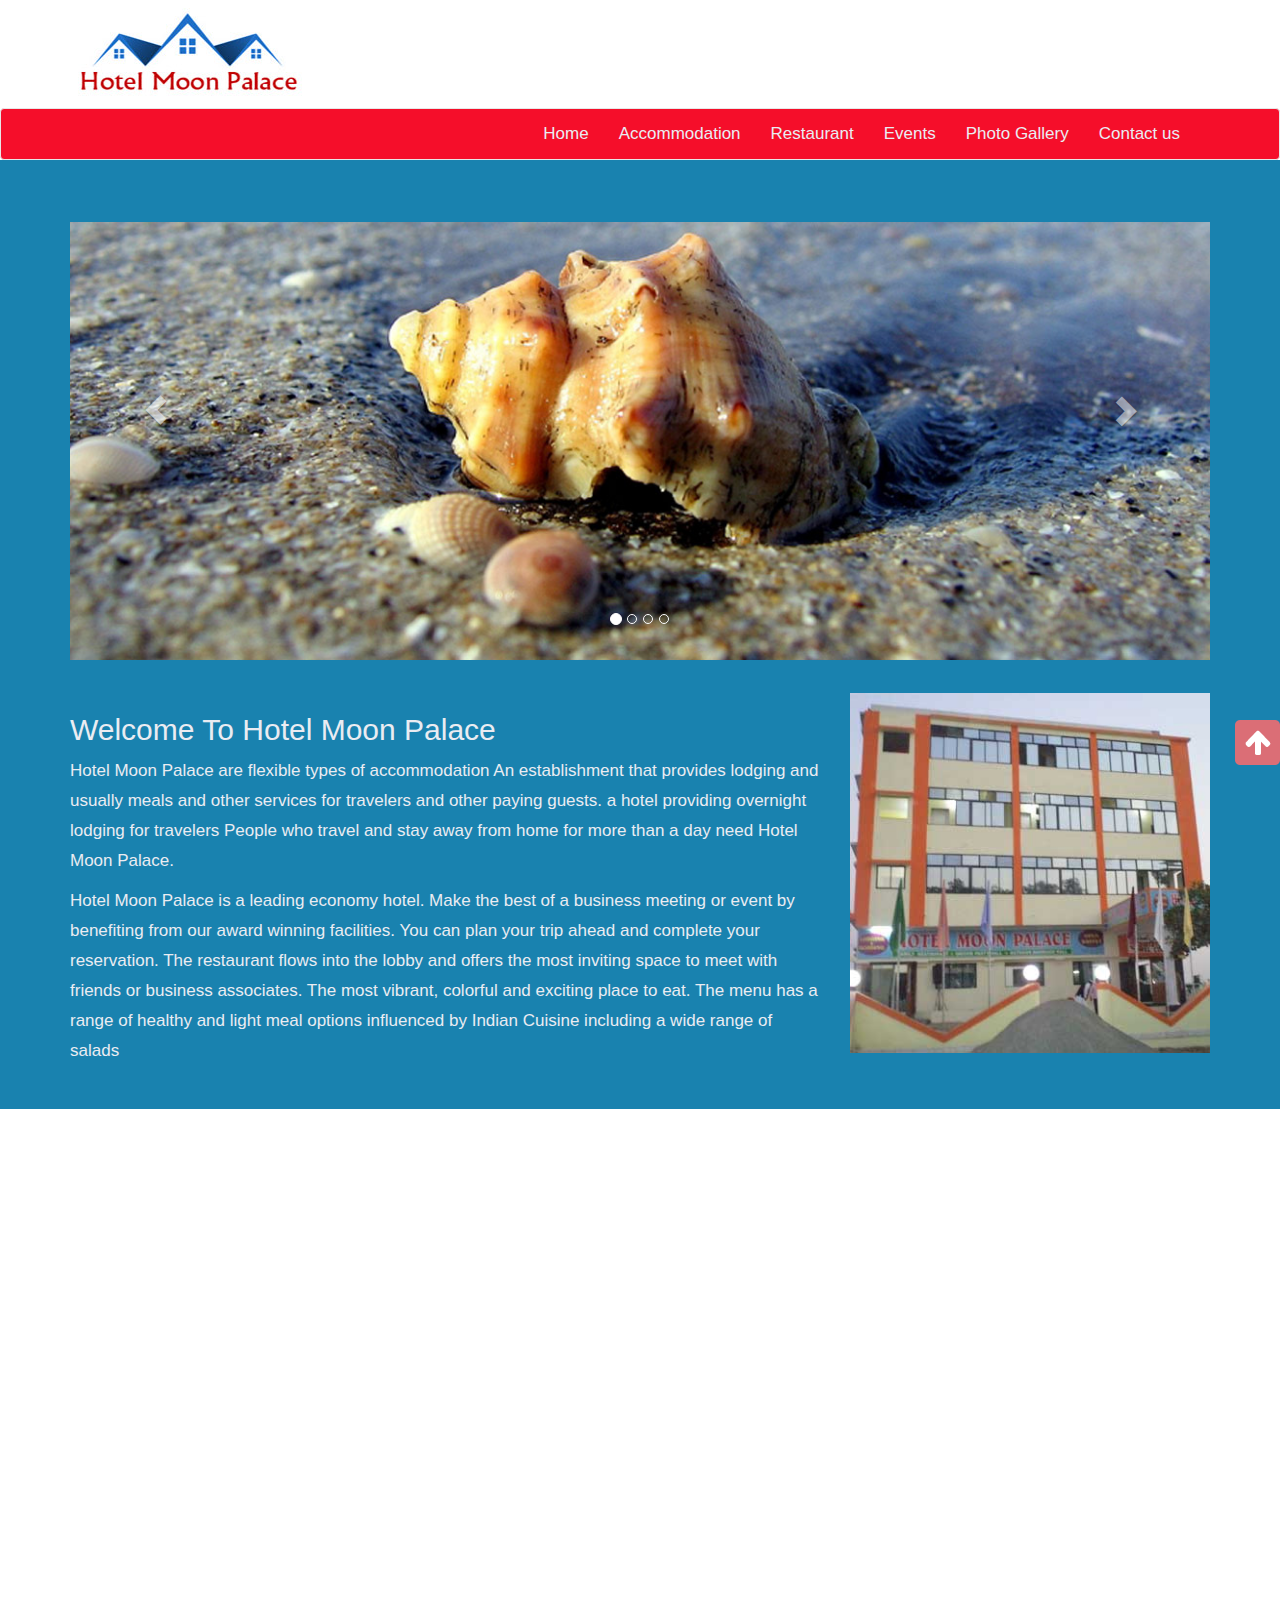
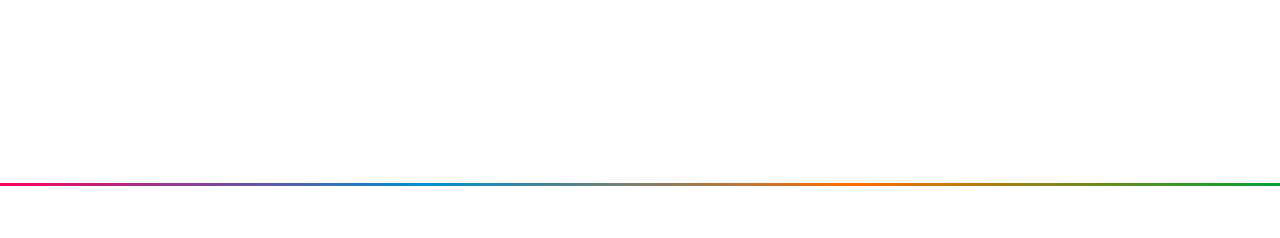
<file: hotelmoonpalace.in/index-2.html>
<!doctype html>
<html lang="en">

<!-- Mirrored from hotelmoonpalace.in/index.html by HTTrack Website Copier/3.x [XR&CO'2014], Mon, 11 May 2020 09:13:35 GMT -->
<head>
<title>Hotel Moon Palace</title>
<meta charset="utf-8">
<meta http-equiv="X-UA-Compatible" content="IE=edge">
<meta name="viewport" name="width=device-width, initial-scale=1.0">
<link href="css/bootstrap.min.css" rel="stylesheet">
<link href="css/carousel.css" rel="stylesheet">
<link href="css/animate.css" rel="stylesheet">
<link href="css/custom.css" rel="stylesheet">

</head>
<body>
<div class="header ">
	<div class="container">
	
		<a href="#" class="logo"></a>
	
	</div><!--container-->
</div><!--header-->

<div class="scroll">
<div class="container">


	<div id="scrollPos">0</div>

	<div id="scrollBtn" > </div>
</div>
</div>

<div class=" navbar navbar-default">
	<div class="container">
		<div class="navbar-header">
				
				<button type="button" class="navbar-toggle" data-toggle="collapse" data-target=".navbar-collapse">
					<span class="sr-only">Toggle navigation</span>
					<span class="icon-bar"></span>
					<span class="icon-bar"></span>
					<span class="icon-bar"></span>
				  </button>
			
		</div>
			<div class="navbar-collapse collapse">
			<ul class="nav navbar-nav ">
			<li><a href="index-2.html" class="active">Home</a></li>
			<li><a href="accomodation.html">Accommodation</a></li>
			<li><a href="food.html">Restaurant</a></li>
			<li><a href="events.html">Events</a></li>
			<li><a href="photogallery.html">Photo Gallery</a></li>
			<li><a href="contact.html">Contact us</a></li>
			</ul>
			</div>
		
	</div><!--container-->
</div>


		<div id="myCarousel" class="carousel slide wow fadeIn animated" data-wow-duration="1500ms" data-waw-delay="10ms" data-ride="carousel">
      <!-- Indicators -->
      <ol class="carousel-indicators">
        <li data-target="#myCarousel" data-slide-to="0" class="active"></li>
        <li data-target="#myCarousel" data-slide-to="1"></li>
        <li data-target="#myCarousel" data-slide-to="2"></li>
        <li data-target="#myCarousel" data-slide-to="3"></li>
       
      </ol>
      <div class="carousel-inner">
        <div class="item active">
		
          <div class="container">
		  <img src="images/banner3.jpg" alt="imagesa" class="img-responsive">
            <div class="carousel-caption">
             
            </div>
          </div>
        </div>
        <div class="item">
		
          <div class="container">
		  <img src="images/banner1.jpg" alt="imagesr" class="img-responsive">
            <div class="carousel-caption">
             
            </div>
          </div>
        </div>  
		
        <div class="item">
		
          <div class="container">
		  <img src="images/banner2.jpg" alt="imagesa" class="img-responsive">
            <div class="carousel-caption">
             
            </div>
          </div>
        </div>
		<div class="item">
		
          <div class="container">
		  <img src="images/banner4.jpg" alt="imagesr" class="img-responsive">
            <div class="carousel-caption">
             
            </div>
          </div>
        </div>
		
      </div>
      <a class="left carousel-control" href="#myCarousel" role="button" data-slide="prev"><span class="glyphicon glyphicon-chevron-left"></span></a>
      <a class="right carousel-control" href="#myCarousel" role="button" data-slide="next"><span class="glyphicon glyphicon-chevron-right"></span></a>
    </div><!-- /.carousel -->
	
	<div class="content wow fadeIn animated" data-wow-duration="1500ms" data-waw-delay="10ms">
		<div class="container">
			<div class="row">
			<div class="col-md-8">
				<h2>Welcome To Hotel Moon Palace</h2>
				<p>Hotel Moon Palace are flexible types of accommodation An establishment that provides lodging and usually meals and other services for travelers and other paying guests. a hotel providing overnight lodging for travelers People who travel and stay away from home for more than a day need Hotel Moon Palace. </p>
				<p>Hotel Moon Palace is a leading economy hotel. Make the best of a business meeting or event by benefiting from our award winning facilities. You can plan your trip ahead and complete your reservation. The restaurant flows into the lobby and offers the most inviting space to meet with friends or business associates. The most vibrant, colorful and exciting place to eat. The menu has a range of healthy and light meal options influenced by Indian Cuisine including a wide range of salads</p>
			
			</div>
			
			<div class="col-md-4">
				<img src="images/hotel.jpg" alt="hotel_moonpalace" class="img-responsive">
			</div>
			</div>
		
	</div><!--container-->
	</div><!--content-->
	
<div class="facilities wow fadeInDown animated" data-wow-duration="1500ms" data-wow-delay="10ms">
		<div class="container">
			<div class="row ">
            
			<h2>MOONPALACE AT A GLANCE</h2>	
            
             
			<div class="col-md-3 col-sm-3">
			<img src="images/imagef1.jpg" alt="moonpalace" class="img-responsive">
			<h4>Accomodation</h4>
			<p>With the unmistakable imprint of Moon Palace discerning style, our rooms are elegantly designed to heighten your holiday experience. Gloriously scenic views along with quietly chic artefacts and furnishings.</p>
				<p><a href="accomodation.html" class="readmore">Read More..</a></p>
			</div>
			
			<div class="col-md-3 col-sm-3 ">
			<img src="images/imagef2.jpg" alt="moonpalace" class="img-responsive">
			<h4>Restaurant</h4>
			<p>Discover the complete dining experience at Hotel Moon Palace.The restaurant offers a sumptuous breakfast every morning, an extensive lunch buffet and also an extensive dinner menu.</p>
                <p><a href="food.html" class="readmore">Read More..</a></p>
			</div>
			<div class="col-md-3 col-sm-3">
			<img src="images/imagef3.jpg" alt="moonpalace" class="img-responsive">
			<h4>Lawn For Event</h4>
			<p>Moon Palace's Lawn is spread over 2 acres of beautifully landscaped grounds adorned with majestic palm trees, shimmering fountains, winding brick pathways and picturesque stone gazebos. </p>
                <p><a href="events.html" class="readmore">Read More..</a></p>
			</div>
			
			<div class="col-md-3 col-sm-3">
			<img src="images/image4.jpg" alt="moonpalace" class="img-responsive">
			<h4>Conference Hall</h4>
			<p>Hotel Moon Palce is  business class hotel in Mangaon on Mumbai Goa Highway ,that is fast becoming the hub of business get-togethers, birthday parties, other meetings and social gatherings.</p>
                <p><a href="events.html" class="readmore">Read More..</a></p>
			</div>
		
			
		</div>
		</div><!--container-->
	</div><!--facility-->
	
	
	<div class="links wow fadeInDown animated" data-wow-duration="1500ms" data-wow-delay="10ms">
		<div class="container">
			<div class="row">
				<div class="col-md-4 col-sm-4 ">
				<h4 class="one">Useful links</h4>
				<ul class="links1">
				<li><a href="index-2.html" class="active">Home</a></li>
			<li><a href="accomodation.html">Accomodation</a></li>
			<li><a href="food.html">Restaurant</a></li>
			<li><a href="events.html">Events</a></li>
			<li><a href="photogallery.html">Photo Gallery</a></li>
			<li><a href="contact.html">Contact us</a></li>
				
				</ul>
				
				</div>
			<div class="col-md-4 col-sm-4 six">
				<h4 class="four">Address</h4>
				<p>At / Post: Nilgun, Mangaon - Morba Road, Mangaon, Raigad.
					Diveagar Beach
					Tal. Shrivardhan, Dist. Raigad</p>
						<p>Ph no: 9209987449, 8805894587 ,02140 - 204004</p>
				</div>
				
				<div class="col-md-4 col-sm-4">
				<h4 class="three">Follow us on</h4>
				<ul class="social ">
				<li><a><img src="images/fbb.png" alt="facebook" class="img-responsive"></a></li>
				<li><a><img src="images/tww.png" alt="twitter" class="img-responsive"></a></li>
				<li><a><img src="images/inn.png" alt="facebook" class="img-responsive"></a></li>
				<li><a><img src="images/gg.png" alt="google+" class="img-responsive"></a></li>
				</ul>
				</div>
			
			</div><!--row-->
		
		</div><!--container-->
	</div><!--links-->
	
	<div style='height:3px;background-image: linear-gradient(to right, #ff005e, #008fd6, #ff6c00, #00a236 );'></div>
		<div class="footer wow fadeInDown animated" data-wow-duration="1500ms" data-wow-delay="10ms">
			<div class="container">
				<p class="pull-right">Copyright @ Moon Palace 2015. <a href="sitemap.html" target="_blank" style="color:#fff;">Design</a> & <a href="https://www.hotelinkonkan.com/" target="_blank" style="color:#fff;">Developed By</a> <a href="https://www.activebittechnologies.com/web-design-company-in-pune.php" target="_blank" style="color:#fff;"><img src="Activebit_icon.png" alt="Active Bit Technologies, Pune"  style="width:45px;height:34px;"> Activebit Technologies</a>.</p>
			
			</div><!--container-->
		</div><!--footer-->
		

		
		
<script src="js/jquery-2.1.1.min.js"></script>
<script src="js/easing.js"></script>
<script src="js/bootstrap.min.js"></script>
<script src="js/scroll.js"></script>
<script src="js/wow.js"></script>

<script>
 new WOW().init();
</script>

</body>

<!-- Mirrored from hotelmoonpalace.in/index.html by HTTrack Website Copier/3.x [XR&CO'2014], Mon, 11 May 2020 09:13:35 GMT -->
</html>
</file>
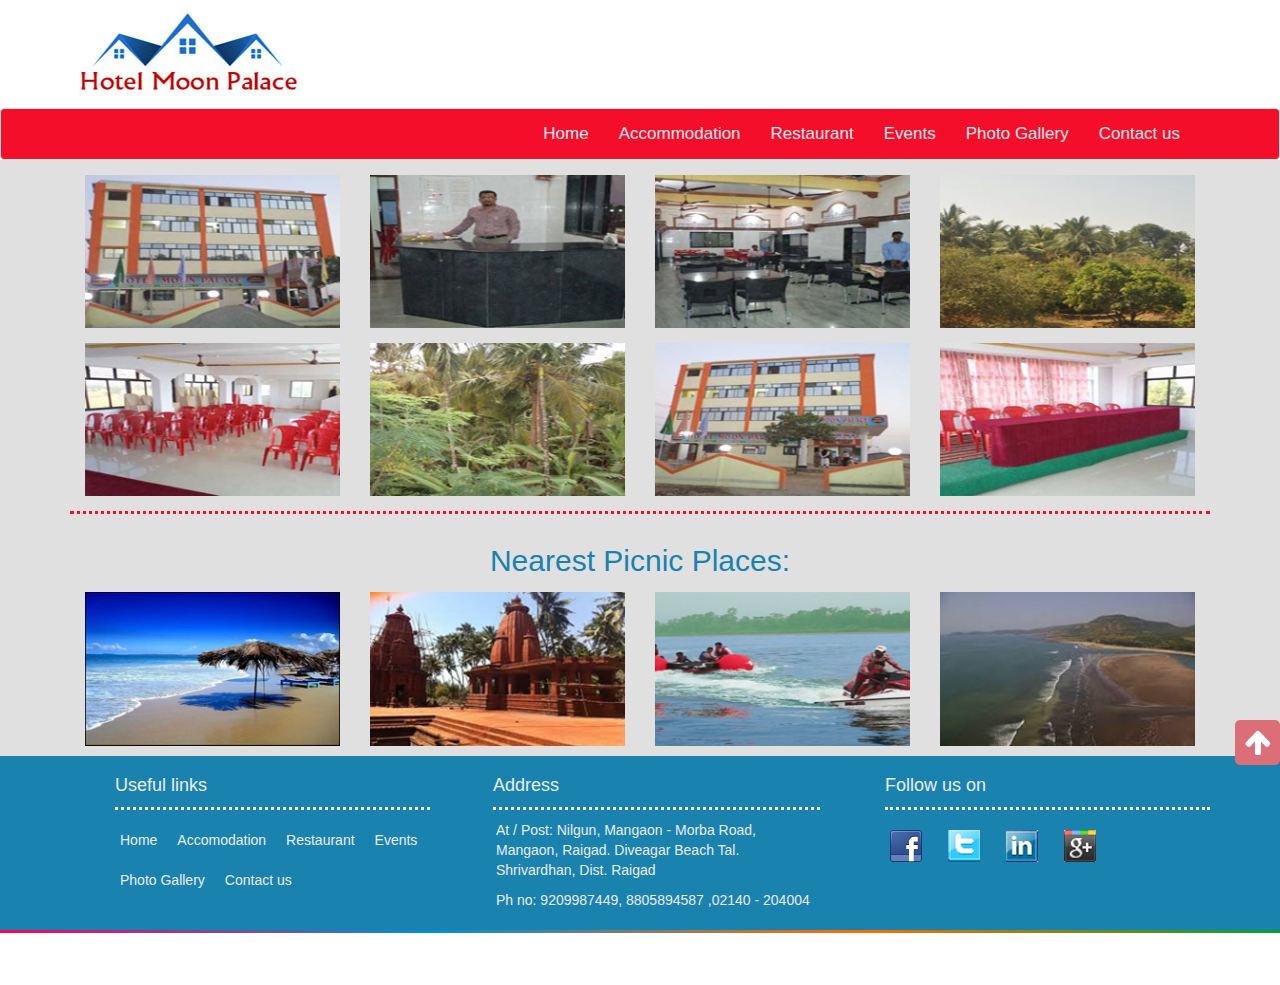
<file: hotelmoonpalace.in/photogallery.html>
<!doctype html>
<html lang="en">

<!-- Mirrored from hotelmoonpalace.in/photogallery.html by HTTrack Website Copier/3.x [XR&CO'2014], Mon, 11 May 2020 09:13:46 GMT -->
<head>
<title>Hotel  Moon Palace</title>
<meta charset="utf-8">
<meta http-equiv="X-UA-Compatible" content="IE=edge">
<meta name="viewport" name="width=device-width, initial-scale=1.0">
<link href="css/bootstrap.min.css" rel="stylesheet">
<link href="css/carousel.css" rel="stylesheet">
<link href="css/animate.css" rel="stylesheet">
<link href="css/custom.css" rel="stylesheet">

</head>
<body>
<div class="header">
	<div class="container">
	
		<a href="#" class="logo"></a>
	
	</div><!--container-->
</div><!--header-->

<div class="scroll">
<div class="container">


	<div id="scrollPos">0</div>

	<div id="scrollBtn" > </div>
</div>
</div>

<div class=" navbar navbar-default ">
	<div class="container">
		<div class="navbar-header">
				
				<button type="button" class="navbar-toggle" data-toggle="collapse" data-target=".navbar-collapse">
					<span class="sr-only">Toggle navigation</span>
					<span class="icon-bar"></span>
					<span class="icon-bar"></span>
					<span class="icon-bar"></span>
				  </button>
			
		</div>
			<div class="navbar-collapse collapse">
			<ul class="nav navbar-nav ">
			<li><a href="index-2.html" class="active">Home</a></li>
			<li><a href="accomodation.html">Accommodation</a></li>
			<li><a href="food.html">Restaurant</a></li>
			<li><a href="events.html">Events</a></li>
			<li><a href="photogallery.html">Photo Gallery</a></li>
			<li><a href="contact.html">Contact us</a></li>
			</ul>
			</div>
		
	</div><!--container-->
</div>
<div class="gallery ">
	<div class="container">
			<div class="row one wow zoomIn animated" data-wow-duration="1500ms" data-wow-delay="10ms">
				<div class="col-md-3 col-sm-4">
				<img src="images/gallery1.jpg" alt="diveaagar" class="img-responsive">
				</div>
				
				<div class="col-md-3 col-sm-4">
				<img src="images/gallery2.jpg" alt="diveaagar" class="img-responsive">
				</div>
				
				<div class="col-md-3 col-sm-4">
				<img src="images/gallery3.jpg" alt="diveaagar" class="img-responsive">
				</div>
				
					
				<div class="col-md-3 col-sm-4">
				<img src="images/gallery10.jpg" alt="diveaagar" class="img-responsive">
				</div>
				</div>
				<div class="row one  second wow zoomIn animated" data-wow-duration="1500ms" data-wow-delay="10ms">
			
			<div class="col-md-3 col-sm-4">
				<img src="images/gallery4.jpg" alt="diveaagar" class="img-responsive">
				</div>
			
			<div class="col-md-3 col-sm-4">
				<img src="images/gallery5.jpg" alt="diveaagar" class="img-responsive">
				</div>
			
			<div class="col-md-3 col-sm-4">
				<img src="images/gallery6.jpg" alt="diveaagar" class="img-responsive">
				</div>
				<div class="col-md-3 col-sm-4">
				<img src="images/gallery11.jpg" alt="diveaagar" class="img-responsive">
				</div>
				
				</div>
				
				
					<div class="row one wow zoomIn animated" data-wow-duration="1500ms" data-wow-delay="10ms">
					<h2>Nearest Picnic Places:</h2>
				<div class="col-md-3 col-sm-4">
				<img src="images/gallery7.jpg" alt="diveaagar" class="img-responsive">
				</div>
			
			<div class="col-md-3 col-sm-4">
				<img src="images/gallery8.jpg" alt="diveaagar" class="img-responsive">
				</div>
			
			<div class="col-md-3 col-sm-4">
				<img src="images/gallery9.jpg" alt="diveaagar" class="img-responsive">
				</div>
				
				<div class="col-md-3 col-sm-4">
				<img src="images/gallery12.jpg" alt="diveaagar" class="img-responsive">
				</div>
			
			
			
			</div>
	
			
			</div><!--container-->
		</div><!--list-->
	
	
	
<div class="links ">
		<div class="container">
			<div class="row">
				<div class="col-md-4 col-sm-4 ">
				<h4 class="one">Useful links</h4>
				<ul class="links1">
				<li><a href="index-2.html" class="active">Home</a></li>
			<li><a href="accomodation.html">Accomodation</a></li>
			<li><a href="food.html">Restaurant</a></li>
			<li><a href="events.html">Events</a></li>
			<li><a href="photogallery.html">Photo Gallery</a></li>
			<li><a href="contact.html">Contact us</a></li>
				
				</ul>
				
				</div>
			<div class="col-md-4 col-sm-4 six">
				<h4 class="four">Address</h4>
				<p>At / Post: Nilgun, Mangaon - Morba Road, Mangaon, Raigad.
					Diveagar Beach
					Tal. Shrivardhan, Dist. Raigad</p>
						<p>Ph no: 9209987449, 8805894587 ,02140 - 204004</p>
				</div>
				
				<div class="col-md-4 col-sm-4">
				<h4 class="three">Follow us on</h4>
				<ul class="social ">
				<li><a><img src="images/fbb.png" alt="facebook" class="img-responsive"></a></li>
				<li><a><img src="images/tww.png" alt="twitter" class="img-responsive"></a></li>
				<li><a><img src="images/inn.png" alt="facebook" class="img-responsive"></a></li>
				<li><a><img src="images/gg.png" alt="google+" class="img-responsive"></a></li>
				</ul>
				</div>
			
			</div><!--row-->
		
		</div><!--container-->
		
		</div>
		<div style='height:3px;background-image: linear-gradient(to right, #ff005e, #008fd6, #ff6c00, #00a236 );'></div>
		<div class="footer wow fadeInDown animated" data-wow-duration="1500ms" data-wow-delay="10ms">
			<div class="container">
				<p class="pull-right">Copyright @ Moon Palace 2015. <a href="sitemap.html" target="_blank" style="color:#fff;">Design</a> & <a href="https://www.hotelinkonkan.com/" target="_blank" style="color:#fff;">Developed By</a> <a href="https://www.activebittechnologies.com/web-design-company-in-pune.php" target="_blank" style="color:#fff;"><img src="Activebit_icon.png" alt="Active Bit Technologies, Pune"  style="width:45px;height:34px;"> Activebit Technologies</a>.</p>
			
			</div><!--container-->
		</div><!--footer-->
		
		

		
		
<script src="js/jquery-2.1.1.min.js"></script>
<script src="js/easing.js"></script>
<script src="js/bootstrap.min.js"></script>
<script src="js/scroll.js"></script>
<script src="js/wow.js"></script>

<script>
 new WOW().init();
</script>

</body>

<!-- Mirrored from hotelmoonpalace.in/photogallery.html by HTTrack Website Copier/3.x [XR&CO'2014], Mon, 11 May 2020 09:13:54 GMT -->
</html>
</file>
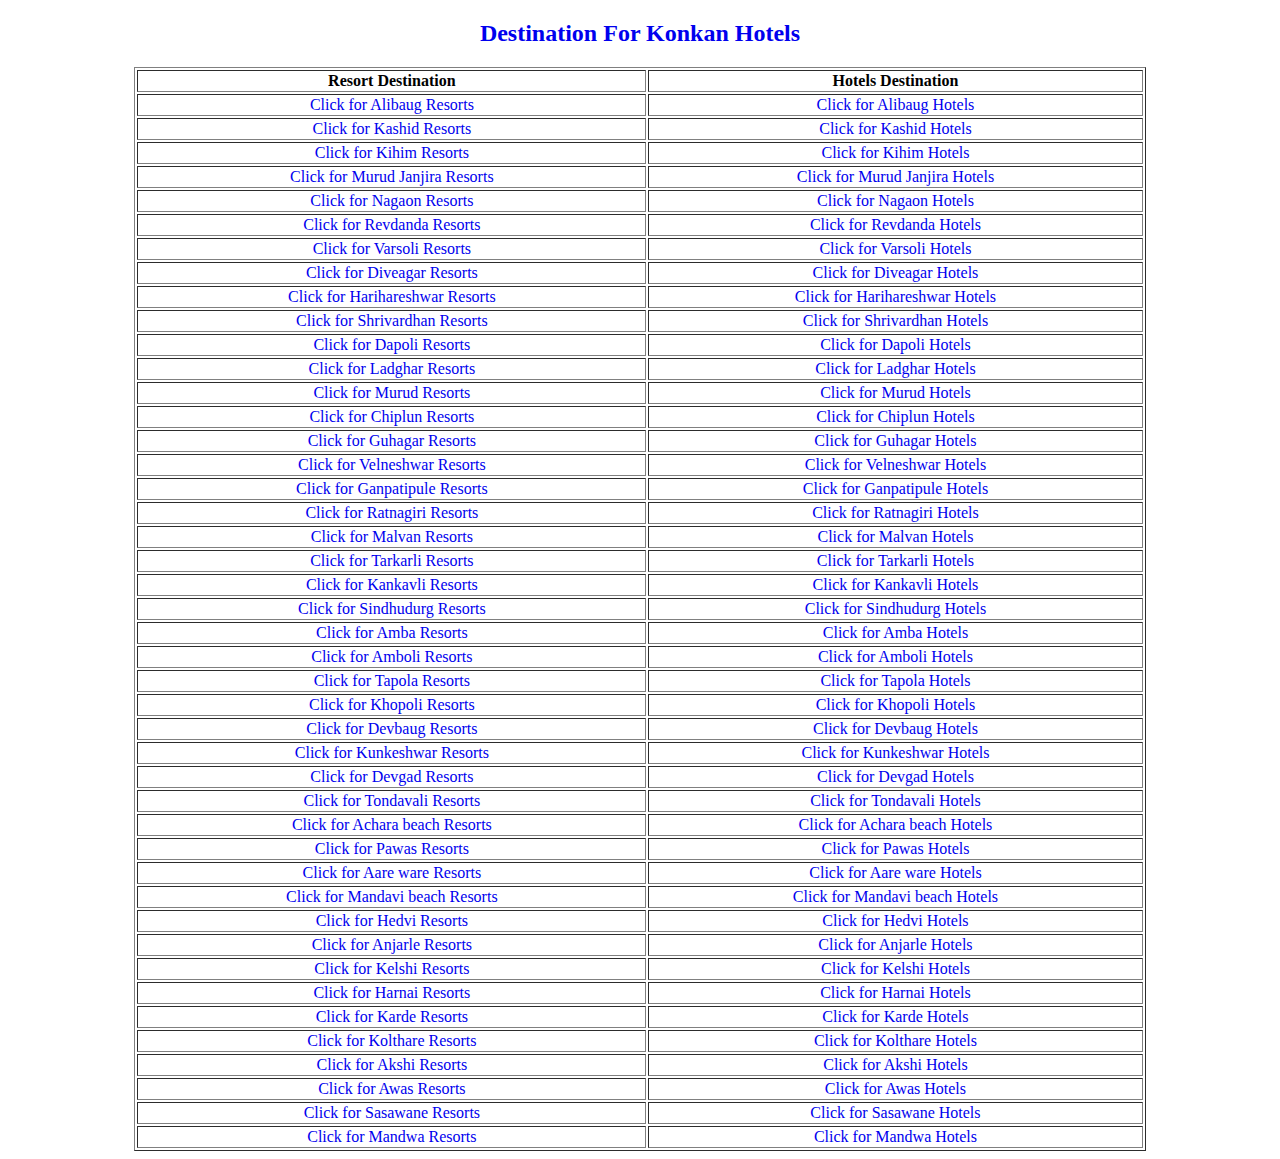
<file: hotelmoonpalace.in/sitemap.html>
<html>

<!-- Mirrored from hotelmoonpalace.in/sitemap.php by HTTrack Website Copier/3.x [XR&CO'2014], Mon, 11 May 2020 09:13:55 GMT -->
<!-- Added by HTTrack --><meta http-equiv="content-type" content="text/html;charset=UTF-8" /><!-- /Added by HTTrack -->
<head>
<title>Konkan Hotels sitemap</title>
<meta http-equiv="Content-Type" content="text/html; charset=utf-8">
<meta name="viewport" content="width=device-width, initial-scale=1.0, maximum-scale=1.0, user-scalable=no">
<meta http-equiv="X-UA-Compatible" content="IE=edge">
<meta name="robots" content="index,follow" />
<meta name="googlebot" content="index follow">
<style>
a 
{
text-decoration:none;
}
</style>
</head>
<body>
<h2 style="text-align:center;margin-top:20px;"> <a href="https://www.hotelinkonkan.com/" target="_blank">Destination For Konkan Hotels</a></h2>
<center><table style="width:80%;text-align:center;" border="1">
<tr>
<th> Resort Destination  </th>
<th> Hotels Destination </th>
</tr>
<tr>
<td><a href="https://www.hotelinkonkan.com/alibaug-resorts/resorts-in-alibaug.php" target="_blank">Click for Alibaug Resorts</a></td>
<td><a href="https://www.hotelinkonkan.com/alibaug-hotels/hotels-in-alibaug.php" target="_blank">Click for Alibaug Hotels</a></td>
</tr>

<tr>
<td><a href="https://www.hotelinkonkan.com/kashid-resorts/resorts-in-kashid.php" target="_blank">Click for Kashid Resorts</a></td>
<td><a href="https://www.hotelinkonkan.com/kashid-hotels/hotels-in-kashid.php" target="_blank">Click for Kashid Hotels</a></td>
</tr>

<tr>
<td><a href="https://www.hotelinkonkan.com/kihim-resorts/resorts-in-kihim.php" target="_blank">Click for Kihim Resorts</a></td>
<td><a href="https://www.hotelinkonkan.com/kihim-hotels/hotels-in-kihim.php" target="_blank">Click for Kihim Hotels</a></td>
</tr>

<tr>
<td><a href="https://www.hotelinkonkan.com/murud-janjira-resorts/resorts-in-murud-janjira.php" target="_blank">Click for Murud Janjira Resorts</a></td>
<td><a href="https://www.hotelinkonkan.com/murud-janjira-hotels/hotels-in-murud-janjira.php" target="_blank">Click for Murud Janjira Hotels</a></td>
</tr>

<tr>
<td><a href="https://www.hotelinkonkan.com/nagaon-resorts/resorts-in-nagaon.php" target="_blank">Click for Nagaon Resorts</a></td>
<td><a href="https://www.hotelinkonkan.com/nagaon-hotels/hotels-in-nagaon.php" target="_blank">Click for Nagaon Hotels</a></td>
</tr>

<tr>
<td><a href="https://www.hotelinkonkan.com/revdanda-resorts/resorts-in-revdanda.php" target="_blank">Click for Revdanda Resorts</a></td>
<td><a href="https://www.hotelinkonkan.com/revdanda-hotels/hotels-in-revdanda.php" target="_blank">Click for Revdanda Hotels</a></td>
</tr>


<tr>
<td><a href="https://www.hotelinkonkan.com/varsoli-resorts/resorts-in-varsoli.php" target="_blank">Click for Varsoli Resorts</a></td>
<td><a href="https://www.hotelinkonkan.com/varsoli-hotels/hotels-in-varsoli.php" target="_blank">Click for Varsoli Hotels</a></td>
</tr>

<tr>
<td><a href="https://www.hotelinkonkan.com/diveagar-resorts/resorts-in-diveagar.php" target="_blank">Click for Diveagar Resorts</a></td>
<td><a href="https://www.hotelinkonkan.com/diveagar-hotels/hotels-in-diveagar.php" target="_blank">Click for Diveagar Hotels</a></td>
</tr>


<tr>
<td><a href="https://www.hotelinkonkan.com/harihareshwar-resorts/resorts-in-harihareshwar.php" target="_blank">Click for Harihareshwar Resorts</a></td>
<td><a href="https://www.hotelinkonkan.com/harihareshwar-hotels/hotels-in-harihareshwar.php" target="_blank">Click for Harihareshwar Hotels</a></td>
</tr>

<tr>
<td><a href="https://www.hotelinkonkan.com/shrivardhan-resorts/resorts-in-shrivardhan.php" target="_blank">Click for Shrivardhan Resorts</a></td>
<td><a href="https://www.hotelinkonkan.com/shrivardhan-hotels/hotels-in-shrivardhan.php" target="_blank">Click for Shrivardhan Hotels</a></td>
</tr>


<tr>
<td><a href="https://www.hotelinkonkan.com/dapoli-resorts/resorts-in-dapoli.php" target="_blank">Click for Dapoli Resorts</a></td>
<td><a href="https://www.hotelinkonkan.com/dapoli-hotels/hotels-in-dapoli.php" target="_blank">Click for Dapoli Hotels</a></td>
</tr>

<tr>
<td><a href="https://www.hotelinkonkan.com/ladghar-resorts/resorts-in-ladghar.php" target="_blank">Click for Ladghar Resorts</a></td>
<td><a href="https://www.hotelinkonkan.com/ladghar-hotels/hotels-in-ladghar.php" target="_blank">Click for Ladghar Hotels</a></td>
</tr>


<tr>
<td><a href="https://www.hotelinkonkan.com/murud-resorts/resorts-in-murud.php" target="_blank">Click for Murud Resorts</a></td>
<td><a href="https://www.hotelinkonkan.com/murud-hotels/hotels-in-murud.php" target="_blank">Click for Murud Hotels</a></td>
</tr>

<tr>
<td><a href="https://www.hotelinkonkan.com/chiplun-resorts/resorts-in-chiplun.php" target="_blank">Click for Chiplun Resorts</a></td>
<td><a href="https://www.hotelinkonkan.com/chiplun-hotels/hotels-in-chiplun.php" target="_blank">Click for Chiplun Hotels</a></td>
</tr>

<tr>
<td><a href="https://www.hotelinkonkan.com/guhagar-resorts/resorts-in-guhagar.php" target="_blank">Click for Guhagar Resorts</a></td>
<td><a href="https://www.hotelinkonkan.com/guhagar-hotels/hotels-in-guhagar.php" target="_blank">Click for Guhagar Hotels</a></td>
</tr>

<tr>
<td><a href="https://www.hotelinkonkan.com/velneshwar-resorts/resorts-in-velneshwar.php" target="_blank">Click for Velneshwar Resorts</a></td>
<td><a href="https://www.hotelinkonkan.com/velneshwar-hotels/hotels-in-velneshwar.php" target="_blank">Click for Velneshwar Hotels</a></td>
</tr>

<tr>
<td><a href="https://www.hotelinkonkan.com/ganpatipule-resorts/resorts-in-ganpatipule.php" target="_blank">Click for Ganpatipule Resorts</a></td>
<td><a href="https://www.hotelinkonkan.com/ganpatipule-hotels/hotels-in-ganpatipule.php" target="_blank">Click for Ganpatipule Hotels</a></td>
</tr>

<tr>
<td><a href="https://www.hotelinkonkan.com/ratnagiri-resorts/resorts-in-ratnagiri.php" target="_blank">Click for Ratnagiri Resorts</a></td>
<td><a href="https://www.hotelinkonkan.com/ratnagiri-hotels/hotels-in-ratnagiri.php" target="_blank">Click for Ratnagiri Hotels</a></td>
</tr>

<tr>
<td><a href="https://www.hotelinkonkan.com/malvan-resorts/resorts-in-malvan.php" target="_blank">Click for Malvan Resorts</a></td>
<td><a href="https://www.hotelinkonkan.com/malvan-hotels/hotels-in-malvan.php" target="_blank">Click for Malvan Hotels</a></td>
</tr>

<tr>
<td><a href="https://www.hotelinkonkan.com/tarkarli-resorts/resorts-in-tarkarli.php" target="_blank">Click for Tarkarli Resorts</a></td>
<td><a href="https://www.hotelinkonkan.com/tarkarli-hotels/hotels-in-tarkarli.php" target="_blank">Click for Tarkarli Hotels</a></td>
</tr>

<tr>
<td><a href="https://www.hotelinkonkan.com/kankavli-resorts/resorts-in-kankavli.php" target="_blank">Click for Kankavli Resorts</a></td>
<td><a href="https://www.hotelinkonkan.com/kankavli-hotels/hotels-in-kankavli.php" target="_blank">Click for Kankavli Hotels</a></td>
</tr>

<tr>
<td><a href="https://www.hotelinkonkan.com/sindhudurg-resorts/resorts-in-sindhudurg.php" target="_blank">Click for Sindhudurg Resorts</a></td>
<td><a href="https://www.hotelinkonkan.com/sindhudurg-hotels/hotels-in-sindhudurg.php" target="_blank">Click for Sindhudurg Hotels</a></td>
</tr>

<tr>
<td><a href="https://www.hotelinkonkan.com/amba-resorts/resorts-in-amba.php" target="_blank">Click for Amba Resorts</a></td>
<td><a href="https://www.hotelinkonkan.com/amba-hotels/hotels-in-amba.php" target="_blank">Click for Amba Hotels</a></td>
</tr>

<tr>
<td><a href="https://www.hotelinkonkan.com/amboli-resorts/resorts-in-amboli.php" target="_blank">Click for Amboli Resorts</a></td>
<td><a href="https://www.hotelinkonkan.com/amboli-hotels/hotels-in-amboli.php" target="_blank">Click for Amboli Hotels</a></td>
</tr>


<tr>
<td><a href="https://www.hotelinkonkan.com/tapola-resorts/resorts-in-tapola.php" target="_blank">Click for Tapola Resorts</a></td>
<td><a href="https://www.hotelinkonkan.com/tapola-hotels/hotels-in-tapola.php" target="_blank">Click for Tapola Hotels</a></td>
</tr>

<tr>
<td><a href="https://www.hotelinkonkan.com/khopoli-resorts/resorts-in-khopoli.php" target="_blank">Click for Khopoli Resorts</a></td>
<td><a href="https://www.hotelinkonkan.com/khopoli-hotels/hotels-in-khopoli.php" target="_blank">Click for Khopoli Hotels</a></td>
</tr>


<tr>
<td><a href="https://www.hotelinkonkan.com/devbaug-resorts/resorts-in-devbaug.php" target="_blank">Click for Devbaug Resorts</a></td>
<td><a href="https://www.hotelinkonkan.com/devbaug-hotels/hotels-in-devbaug.php" target="_blank">Click for Devbaug Hotels</a></td>
</tr>

<tr>
<td><a href="https://www.hotelinkonkan.com/kunkeshwar-resorts/resorts-in-kunkeshwar.php" target="_blank">Click for Kunkeshwar Resorts</a></td>
<td><a href="https://www.hotelinkonkan.com/kunkeshwar-hotels/hotels-in-kunkeshwar.php" target="_blank">Click for Kunkeshwar Hotels</a></td>
</tr>


<tr>
<td><a href="https://www.hotelinkonkan.com/devgad-resorts/resorts-in-devgad.php" target="_blank">Click for Devgad Resorts</a></td>
<td><a href="https://www.hotelinkonkan.com/devgad-hotels/hotels-in-devgad.php" target="_blank">Click for Devgad Hotels</a></td>
</tr>


<tr>
<td><a href="https://www.hotelinkonkan.com/tondavali-resorts/resorts-in-tondavali.php" target="_blank">Click for Tondavali Resorts</a></td>
<td><a href="https://www.hotelinkonkan.com/tondavali-hotels/hotels-in-tondavali.php" target="_blank">Click for Tondavali Hotels</a></td>
</tr>

<tr>
<td><a href="https://www.hotelinkonkan.com/achara-beach-resorts/resorts-in-achara-beach.php" target="_blank">Click for Achara beach Resorts</a></td>
<td><a href="https://www.hotelinkonkan.com/achara-beach-hotels/hotels-in-achara-beach.php" target="_blank">Click for Achara beach  Hotels</a></td>
</tr>

<tr>
<td><a href="https://www.hotelinkonkan.com/pawas-resorts/resorts-in-pawas.php" target="_blank">Click for Pawas Resorts</a></td>
<td><a href="https://www.hotelinkonkan.com/pawas-hotels/hotels-in-pawas.php" target="_blank">Click for Pawas Hotels</a></td>
</tr>


<tr>
<td><a href="https://www.hotelinkonkan.com/aare-ware-resorts/resorts-in-aare-ware.php" target="_blank">Click for Aare ware Resorts</a></td>
<td><a href="https://www.hotelinkonkan.com/aare-ware-hotels/hotels-in-aare-ware.php" target="_blank">Click for Aare ware Hotels</a></td>
</tr>

<tr>
<td><a href="https://www.hotelinkonkan.com/mandavi-beach-resorts/resorts-in-mandavi-beach.php" target="_blank">Click for Mandavi beach Resorts</a></td>
<td><a href="https://www.hotelinkonkan.com/mandavi-beach-hotels/hotels-in-mandavi-beach.php" target="_blank">Click for Mandavi beach Hotels</a></td>
</tr>

<tr>
<td><a href="https://www.hotelinkonkan.com/hedvi-resorts/resorts-in-hedvi.php" target="_blank">Click for Hedvi Resorts</a></td>
<td><a href="https://www.hotelinkonkan.com/hedvi-hotels/hotels-in-hedvi.php" target="_blank">Click for Hedvi Hotels</a></td>
</tr>


<tr>
<td><a href="https://www.hotelinkonkan.com/anjarle-resorts/resorts-in-anjarle.php" target="_blank">Click for Anjarle Resorts</a></td>
<td><a href="https://www.hotelinkonkan.com/anjarle-hotels/hotels-in-anjarle.php" target="_blank">Click for Anjarle Hotels</a></td>
</tr>


<tr>
<td><a href="https://www.hotelinkonkan.com/kelshi-resorts/resorts-in-kelshi.php" target="_blank">Click for Kelshi Resorts</a></td>
<td><a href="https://www.hotelinkonkan.com/kelshi-hotels/hotels-in-kelshi.php" target="_blank">Click for Kelshi Hotels</a></td>
</tr>


<tr>
<td><a href="https://www.hotelinkonkan.com/harnai-resorts/resorts-in-harnai.php" target="_blank">Click for Harnai Resorts</a></td>
<td><a href="https://www.hotelinkonkan.com/harnai-hotels/hotels-in-harnai.php" target="_blank">Click for Harnai Hotels</a></td>
</tr>


<tr>
<td><a href="https://www.hotelinkonkan.com/karde-resorts/resorts-in-karde.php" target="_blank">Click for Karde Resorts</a></td>
<td><a href="https://www.hotelinkonkan.com/karde-hotels/hotels-in-karde.php" target="_blank">Click for Karde Hotels</a></td>
</tr>

<tr>
<td><a href="https://www.hotelinkonkan.com/kolthare-resorts/resorts-in-kolthare.php" target="_blank">Click for Kolthare Resorts</a></td>
<td><a href="https://www.hotelinkonkan.com/kolthare-hotels/hotels-in-kolthare.php" target="_blank">Click for Kolthare Hotels</a></td>
</tr>


<tr>
<td><a href="https://www.hotelinkonkan.com/akshi-resorts/resorts-in-akshi.php" target="_blank">Click for Akshi Resorts</a></td>
<td><a href="https://www.hotelinkonkan.com/akshi-hotels/hotels-in-akshi.php" target="_blank">Click for Akshi Hotels</a></td>
</tr>

<tr>
<td><a href="https://www.hotelinkonkan.com/awas-resorts/resorts-in-awas.php" target="_blank">Click for Awas Resorts</a></td>
<td><a href="https://www.hotelinkonkan.com/awas-hotels/hotels-in-awas.php" target="_blank">Click for Awas Hotels</a></td>
</tr>


<tr>
<td><a href="https://www.hotelinkonkan.com/sasawane-resorts/resorts-in-sasawane.php" target="_blank">Click for Sasawane Resorts</a></td>
<td><a href="https://www.hotelinkonkan.com/sasawane-hotels/hotels-in-sasawane.php" target="_blank">Click for Sasawane Hotels</a></td>
</tr>

<tr>
<td><a href="https://www.hotelinkonkan.com/mandwa-resorts/resorts-in-mandwa.php" target="_blank">Click for Mandwa Resorts</a></td>
<td><a href="https://www.hotelinkonkan.com/mandwa-hotels/hotels-in-mandwa.php" target="_blank">Click for Mandwa Hotels</a></td>
</tr>

</table></center>
</body>

<!-- Mirrored from hotelmoonpalace.in/sitemap.php by HTTrack Website Copier/3.x [XR&CO'2014], Mon, 11 May 2020 09:13:55 GMT -->
</html>
</file>
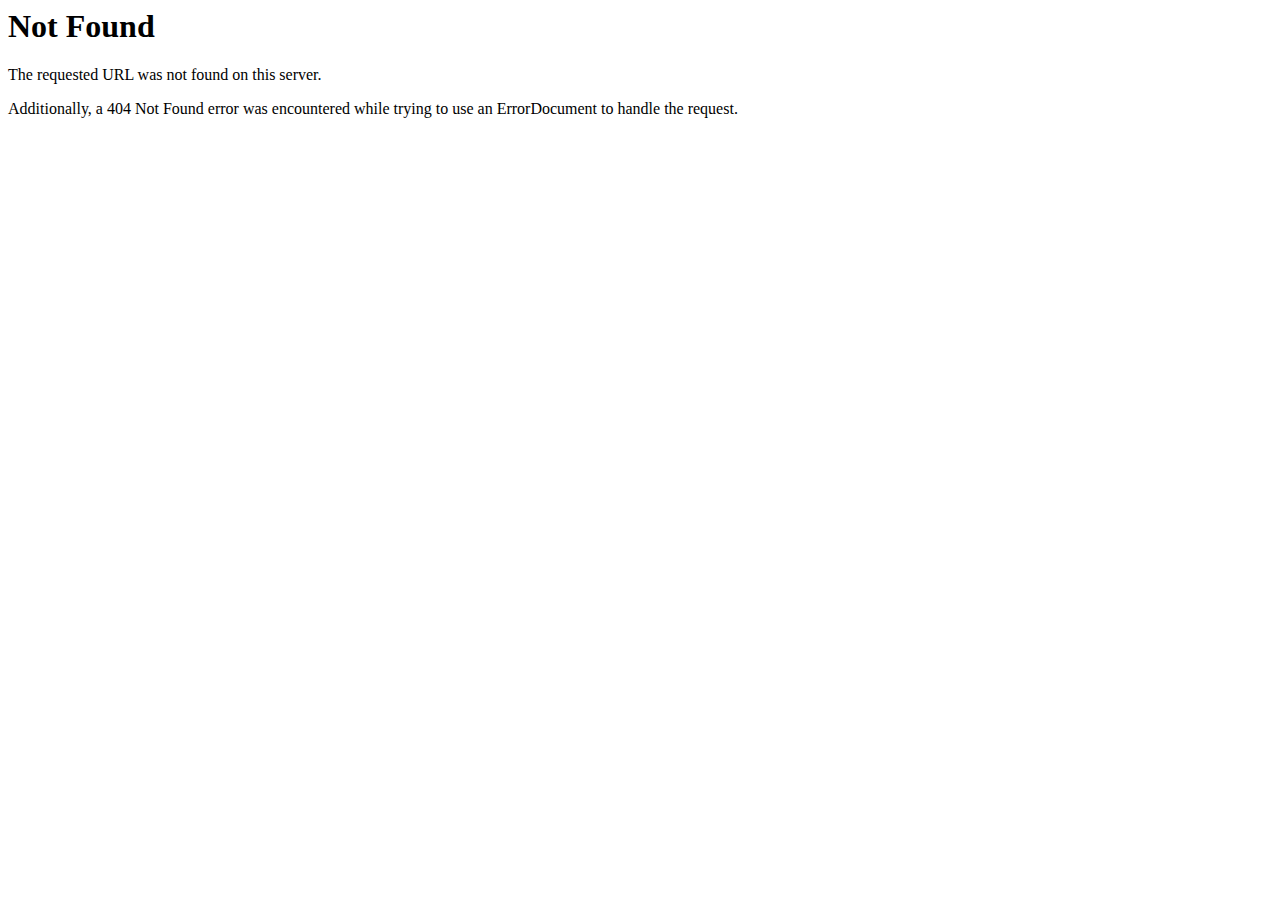
<file: hotelmoonpalace.in/css/PIE-2.0beta1/PIE.html>
<!DOCTYPE HTML PUBLIC "-//IETF//DTD HTML 2.0//EN">
<html><head>
<title>404 Not Found</title>
</head><body>
<h1>Not Found</h1>
<p>The requested URL was not found on this server.</p>
<p>Additionally, a 404 Not Found
error was encountered while trying to use an ErrorDocument to handle the request.</p>
</body></html>
</file>
<file: hotelmoonpalace.in/css/carousel.css>
/* GLOBAL STYLES
-------------------------------------------------- */
/* Padding below the footer and lighter body text */

body {
  padding-bottom: 40px;
  color: #5a5a5a;
}



/* CUSTOMIZE THE NAVBAR
-------------------------------------------------- */

/* Special class on .container surrounding .navbar, used for positioning it into place. */
.navbar-wrapper {
  position: absolute;
  top: 0;
  right: 0;
  left: 0;
  z-index: 20;
}

/* Flip around the padding for proper display in narrow viewports */
.navbar-wrapper > .container {
  padding-right: 0;
  padding-left: 0;
}
.navbar-wrapper .navbar {
  padding-right: 15px;
  padding-left: 15px;
}
.navbar-wrapper .navbar .container {
  width: auto;
}


/* CUSTOMIZE THE CAROUSEL
-------------------------------------------------- */

/* Carousel base class */
.carousel {
  height: 500px;
  margin-bottom: 60px;
}
/* Since positioning the image, we need to help out the caption */
.carousel-caption {
  z-index: 10;
}

/* Declare heights because of positioning of img element */
.carousel .item {
  height: 500px;
  background-color: #777;
}
.carousel-inner > .item > img {
  position: absolute;
  top: 0;
  left: 0;
  min-width: 100%;
  height: 500px;
}



/* MARKETING CONTENT
-------------------------------------------------- */

/* Center align the text within the three columns below the carousel */
.marketing .col-lg-4 {
  margin-bottom: 20px;
  text-align: center;
}
.marketing h2 {
  font-weight: normal;
}
.marketing .col-lg-4 p {
  margin-right: 10px;
  margin-left: 10px;
}


/* Featurettes
------------------------- */

.featurette-divider {
  margin: 80px 0; /* Space out the Bootstrap <hr> more */
}

/* Thin out the marketing headings */
.featurette-heading {
  font-weight: 300;
  line-height: 1;
  letter-spacing: -1px;
}



/* RESPONSIVE CSS
-------------------------------------------------- */

@media (min-width: 768px) {

  /* Navbar positioning foo */
  .navbar-wrapper {
    margin-top: 20px;
  }
  .navbar-wrapper .container {
    padding-right: 15px;
    padding-left: 15px;
  }
  .navbar-wrapper .navbar {
    padding-right: 0;
    padding-left: 0;
  }

  /* The navbar becomes detached from the top, so we round the corners */
  .navbar-wrapper .navbar {
    border-radius: 4px;
  }

  /* Bump up size of carousel content */
  .carousel-caption p {
    margin-bottom: 20px;
    font-size: 21px;
    line-height: 1.4;
  }

  .featurette-heading {
    font-size: 50px;
  }
}

@media (min-width: 992px) {
  .featurette-heading {
    margin-top: 120px;
  }
}
</file>
<file: hotelmoonpalace.in/css/custom.css>
body{
	margin:0 auto;
	padding:0px;
	font-family: 'Open Sans', sans-serif;
	font-size:14px;
	font-weight:normal;
	line-height:20px;
	 behavior: url(PIE-2.0beta1/PIE.html)
}
	.logo{display:inline-block;
			width:234px;
			height:103px;
			background:url(../images/MoonPalaceLogo.jpg)no-repeat;
		
			}
	

	
	/*.....navbar...*/
	
	.navbar-default{background:#f50e2a;
					}
	.navbar{margin-bottom:0;
			}				
	.navbar-default .navbar-nav>li>a {color: #eaecf2;
									font-size:17px}
									
	.navbar-default .navbar-nav>li>a:hover, .navbar-default .navbar-nav>li>a:focus{
											color: #f4f4f4;
											background-color:#1982af;
											
											}
									
											
		/*......carousel.........*/
	.carousel{margin-bottom:0}
	.carousel .item {
					height: 500px;
					background-color: #1982af;
					margin-bottom:0;}
					
	.carousel-control.right {background-image:none;}

	.carousel-control.left{background-image:none;}
			
	
	.carousel img {padding-top:62px;
					padding-bottom:25px;}
	
.carousel-control .icon-next, .carousel-control .glyphicon-chevron-right {
    right: 50%;
    margin-right: 45px;}	
	
	.carousel-control .icon-prev, .carousel-control .glyphicon-chevron-left {
    left: 50%;
    margin-left: 45px}

	/*....content.......*/

		.content{background:#1982af;
					padding:33px 0}
					
		.content h2{color:#eaecf2}
		.content p{color:#eaecf2;
					font-size:17px;
					line-height:30px;}
					 
	
		/*.....facilities....*/
		
		.facilities{background:#e0e0e0;
					padding:8px 0}
					
		.facilities h2{color:#0b3f7d;
						font-weight:strong;
						padding:6px;
						margin-bottom:15px
						}
		.facilities a{color:#f50e2a}
		.facilities p{color:#5a5a61;
						
						font-size:15px}
		
		.facilities img:hover{border:1px solid #f50e2a}
		
		.facilities h4{color:#c2021a; text-transform:uppercase; line-height:30px;}
		
		.facilities h3{color:#01010d;
						margin-top:1px}
		
		
		
		/*.....links.....*/
		
		.links{padding:10px 0;
				background:#1982af;}
		
		.links ul{list-style:none}
		
		.links p{color:#ececf6;
		}
		
		.links h4{color:#ececf6;
					border-bottom:3px dotted white;
					padding-bottom:12px}
					
			.links .one{margin-left:45px}
			.links .four{margin-left:33px}
			.links .three{margin-left:35px}
		.links .social li{float:left;
						padding:10px 12px;}	
		
		.links .social li:first-child{padding-left:0}
		
		.links ul li a{text-decoration:none;
					color:#ececf6;
				}
					
		.links .links1 li{float:left;
						padding:10px 12px
						}			
		
		
			.links .links li:first-child{padding-left:0;}		
			
		.links .links1 li a:hover{color:#cf1e23;
								transition:All .3s}
								
				
				
		.links .social a{width:34px;
						height:34px;
						display:block;
						cursor:pointer}
		.links .social a:hover{border:2px solid #cf1e23;
								transition:All .3s}		
	
	@media only screen and (min-width:320px) 
	{
		.links  .links1 li{padding:10px 6px;}
		
					
			.links .two{margin-left:5px}
			.links .three{margin-left:px}
			.links p{padding-left:36px }	
		
		
	
	}
	
	@media only screen and (min-width:360px) 
	{
		.links  .links1 li{padding:10px 10px;}
		
		.links .six{margin-left:px }	
		
		
	}
								
 /*.......list....*/
 
 .list{background:#e0e0e0;
		font-size:20px}
 
 
 .list .offers{color:#333;}
.list h2{color:#005592; text-transform:uppercase; padding:0; margin:0 auto; line-height:80px;}
				
.list ul{list-style-image:url(../images/arrow_left_tiny.png)}


					
				
	/*.gallery..*/
		.gallery{background:#e0e0e0}
		
		.gallery .one{margin:10px 0;}
		
		.gallery img{margin-top:5px}
		
		.gallery h2{color:#1982af;
					
				
				text-align:center}
		.gallery .second{border-bottom:3px dotted #f50e2a;
						padding-bottom:15px}
	/*....food.....*/

	.foodpart{background:#e0e0e0;
				text-align:center}
	.foodpart .container{
							padding:10px}
	
	.foodpart h2{
				color:white;
				display:inline-block;
				background:#1a83b0;
				border:1px solid #f50e2a;
				border-radius:3px;
				padding:6px 25px;
				margin-top:20px}	
 .foodpart .one{margin:10px 0}
 
 .foodpart img{margin-top:5px} 
 /*...event.....*/
 .event{background:#e0e0e0;
		padding-bottom:3px
		}
 .event ul li{margin-left:0}
 .event h2{color:#005592; text-transform:uppercase; padding:0; margin:0 auto; line-height:80px; font-weight:400;}
 
 .event .liner{border-bottom:1px dotted #aeaeae;
				padding-bottom:10px}
 .event .margin-5{margin:5px 0;}
 .event ul{list-style-image:url(../images/arrow_left_tiny.png)}


 /*....accomodation.........*/
 .acc{background:#e0e0e0;
		padding-bottom:3px}
 
 .acc h2{color:#1f84b2}
 .acc h3{color:#f50e2a;
		 }
 
 .acc .room{margin-left:22px}
 .acc ul{list-style-image:url(../images/arrow_left_tiny.png)}
 .acc ul li{line-height:35px}
 
 .acc .first{border-bottom:3px dotted  #f50e2a;
				padding-bottom:15px}
 
 
 
 
 /*....contacts.*/
 .contacts{background:#e0e0e0;}
 
 .contacts  h3{font-size:26px}
 
 .contacts .container{
						padding:10px;
						color:#262627;
						font-size:18px;
						}
		@media only screen and (min-width:320px) and(max-width:480px)	
			{
				.contacts .map{width:120px;
								height:220px;}
			
			}
	
	
										
						
 
			
			
	
/*...footer...*/

.footer{background:#262627;
			padding:4px;
			color:#ececf6;
			text-align:center;
			}	
			
	/*.....scroll...*/
	#scrollPos{
				display: inline-block;
				padding: 5px;
				background: brown;
				color: white;
				right: 0;
				position: fixed;
				display:none
			}

			#scrollBtn{
				width: 45px;
				height: 45px;
				background: url(../images/arroww.png) no-repeat;
				right: 0;
				position: fixed;
				top: 80%;
				cursor: pointer;
				z-index:3
				
			}
	

		
			
			@media only screen and (min-width:800px) and (max-width:1480px)
			{
				.navbar-nav{float:right}
			}
</file>
